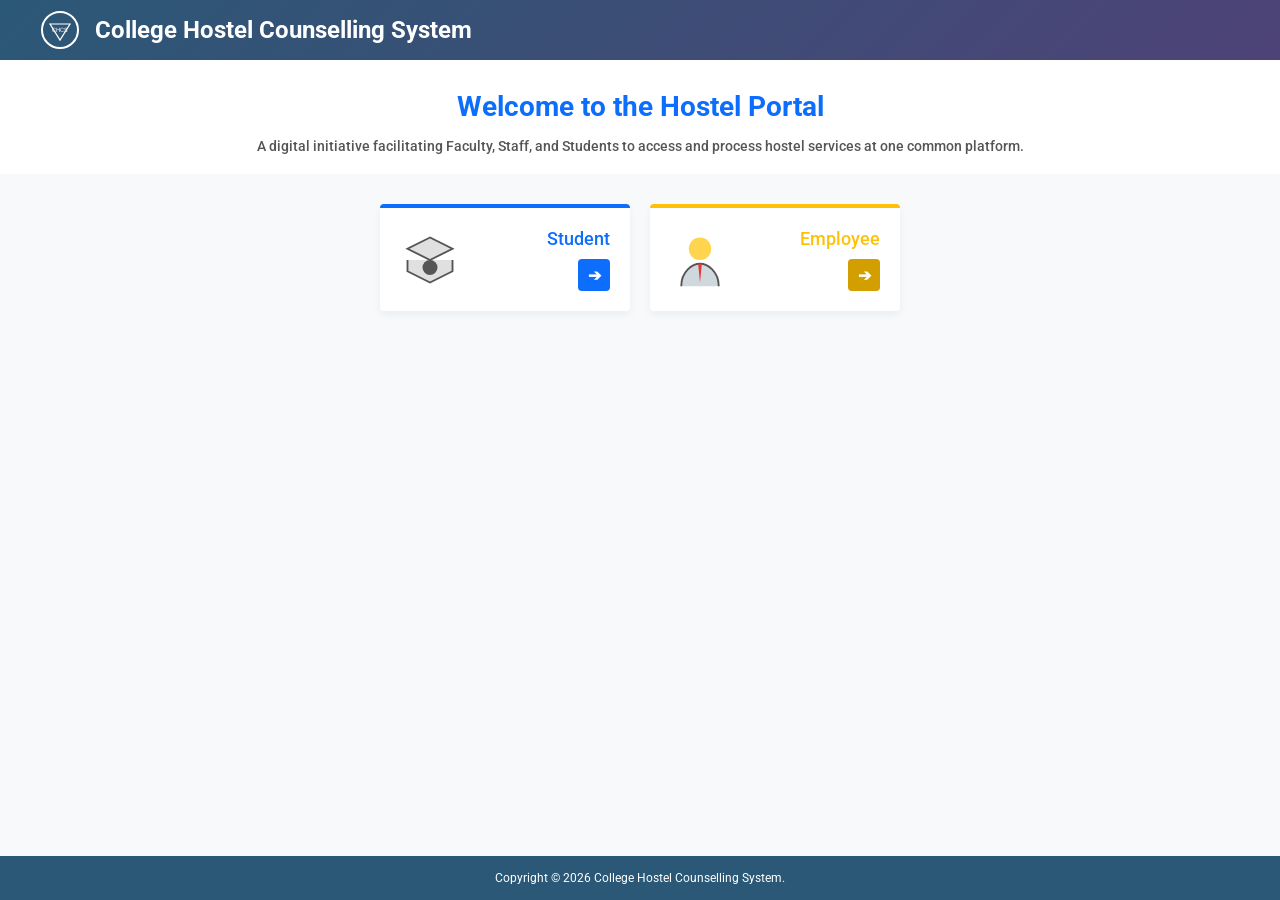
<file: index.html>
<!DOCTYPE html>
<html lang="en">
<head>
    <meta charset="UTF-8">
    <meta name="viewport" content="width=device-width, initial-scale=1.0">
    <title>College Hostel Counselling System</title>
    <link rel="stylesheet" href="style.css">
</head>
<body>
    <div class="top-bar">
        <svg viewBox="0 0 100 100" width="40" height="40" style="margin-right: 15px;">
            <circle cx="50" cy="50" r="45" fill="none" stroke="white" stroke-width="5"/>
            <path d="M 25 35 L 75 35 L 50 75 Z" fill="none" stroke="white" stroke-width="3"/>
            <text x="50" y="55" fill="white" font-size="16" font-family="Arial" text-anchor="middle">CHCS</text>
        </svg>
        <h1>College Hostel Counselling System</h1>
    </div>

    <div class="hero-section">
        <h2>Welcome to the Hostel Portal</h2>
        <p>A digital initiative facilitating Faculty, Staff, and Students to access and process hostel services at one common platform.</p>
    </div>

    <div class="cards-container">
        <a href="student_login.html" class="portal-card student">
            <div class="card-icon">
                <svg viewBox="0 0 64 64"><path d="M32 8L8 20L32 32L56 20L32 8Z M8 32v12l24 12 24-12V32" fill="#e0e0e0" stroke="#555" stroke-width="2"/><circle cx="32" cy="40" r="8" fill="#555"/></svg>
            </div>
            <div class="card-content">
                <div class="card-title">Student</div>
                <div class="login-btn">➔</div>
            </div>
        </a>

        <a href="employee_login.html" class="portal-card employee">
            <div class="card-icon">
                <svg viewBox="0 0 64 64"><circle cx="32" cy="20" r="12" fill="#ffd54f"/><path d="M12 60c0-16 12-24 20-24s20 8 20 24" fill="#cfd8dc" stroke="#555" stroke-width="2"/><path d="M30 36 l 2 20 l 2 -20 Z" fill="#e53935"/></svg>
            </div>
            <div class="card-content">
                <div class="card-title">Employee</div>
                <div class="login-btn">➔</div>
            </div>
        </a>
    </div>

    <div class="footer">
        Copyright © 2026 College Hostel Counselling System.
    </div>
</body>
</html>
</file>
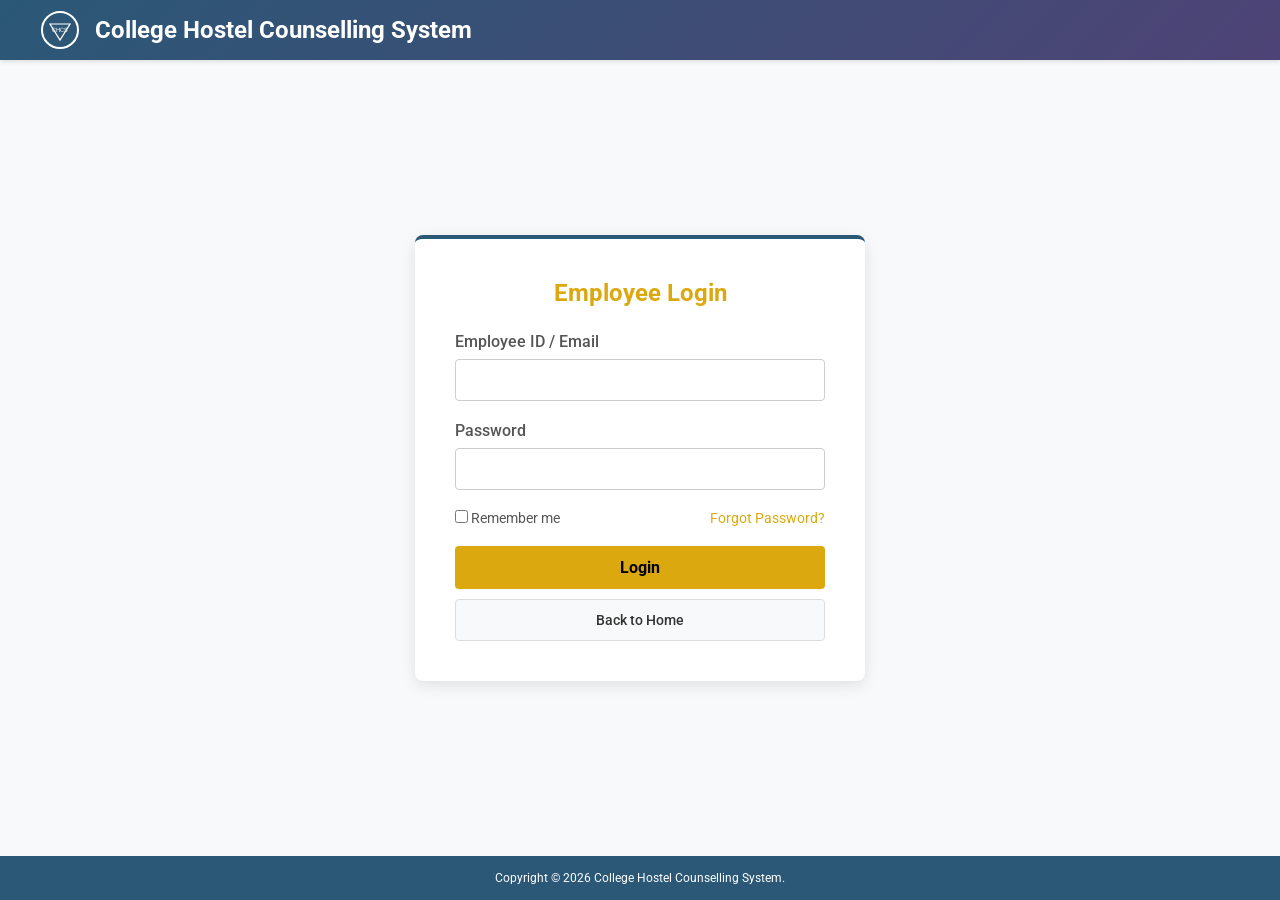
<file: emp_complaints.html>
<!DOCTYPE html>
<html lang="en">
<head>
    <meta charset="UTF-8">
    <meta name="viewport" content="width=device-width, initial-scale=1.0">
    <title>Complaints Inbox - Employee Dashboard</title>
    <link rel="stylesheet" href="style.css">
    <style>
        .nav-menu li a.active {
            background-color: #dba90f;
            color: black;
        }
        .nav-menu li a:hover {
            background-color: #fcebbb;
            color: black;
        }
        .content-header h2 {
            color: #dba90f;
        }
        .btn-resolve {
            background-color: #198754;
            color: white;
            border: none;
            padding: 5px 10px;
            border-radius: 4px;
            cursor: pointer;
            font-size: 12px;
        }
        .btn-resolve:hover {
            background-color: #157347;
        }
        .btn-resolve:disabled {
            background-color: #ccc;
            cursor: not-allowed;
        }
    </style>
</head>
<body>
    <div class="top-bar">
        <svg viewBox="0 0 100 100" width="40" height="40" style="margin-right: 15px;">
            <circle cx="50" cy="50" r="45" fill="none" stroke="white" stroke-width="5"/>
            <path d="M 25 35 L 75 35 L 50 75 Z" fill="none" stroke="white" stroke-width="3"/>
            <text x="50" y="55" fill="white" font-size="16" font-family="Arial" text-anchor="middle">CHCS</text>
        </svg>
        <h1>College Hostel Counselling System <span>- Employee Portal</span></h1>
    </div>

    <div class="dashboard-wrapper">
        <div class="sidebar">
            <div class="user-profile-sm">
                <svg viewBox="0 0 100 100" width="80" height="80" style="border-radius: 50%; background: #ddd; margin-bottom: 10px;">
                    <circle cx="50" cy="50" r="45" fill="#fcfcfc" stroke="#dba90f" stroke-width="4"/>
                    <circle cx="50" cy="35" r="18" fill="#555" />
                    <path d="M 20 85 Q 50 55 80 85" fill="none" stroke="#555" stroke-width="12" stroke-linecap="round" />
                    <rect x="45" y="80" width="10" height="20" fill="#dba90f"/>
                </svg>
                <div style="font-weight: bold; color: #333;" id="employeeName">Admin</div>
                <div style="font-size: 12px; color: #555;">Hostel Manager</div>
            </div>
            <ul class="nav-menu">
                <li><a href="employee_dashboard.html">Dashboard Overview</a></li>
                <li><a href="emp_students.html">Manage Students</a></li>
                <li><a href="emp_complaints.html" class="active">Complaints Inbox <span style="background: red; color: white; padding: 2px 6px; border-radius: 10px; font-size: 11px;">3</span></a></li>
                <li><a href="emp_leave.html">Leave Approvals <span style="background: red; color: white; padding: 2px 6px; border-radius: 10px; font-size: 11px;">5</span></a></li>
                <li><a href="emp_fees.html">Fee Records</a></li>
                <li><a href="#">Analytics & Reports</a></li>
                <li><a href="#" onclick="handleLogout()" style="color: #dc3545;">Logout</a></li>
            </ul>
        </div>
        
        <div class="dashboard-content">
            <div class="content-header">
                <h2>Complaints Inbox</h2>
            </div>
            
            <div style="background: white; padding: 20px; border-radius: 6px; box-shadow: 0 2px 4px rgba(0,0,0,0.05);">
                <div class="table-responsive">
                    <table class="custom-table" id="complaintsTable">
                        <thead>
                            <tr>
                                <th>Date</th>
                                <th>Room/Location</th>
                                <th>Type</th>
                                <th>Description</th>
                                <th>Priority</th>
                                <th>Status</th>
                                <th>Action</th>
                            </tr>
                        </thead>
                        <tbody>
                            <tr>
                                <td>10 Apr 2026</td>
                                <td>A-204</td>
                                <td>Plumbing</td>
                                <td>Leaking tap in bathroom</td>
                                <td><span style="color: #dc3545; font-weight: bold;">High</span></td>
                                <td class="status-cell"><span class="status-badge status-pending">Pending</span></td>
                                <td><button class="btn-resolve" onclick="resolveComplaint(this)">Mark Resolved</button></td>
                            </tr>
                            <tr>
                                <td>09 Apr 2026</td>
                                <td>C-305</td>
                                <td>Electrical</td>
                                <td>Fan regulator not working</td>
                                <td><span style="color: #fd7e14; font-weight: bold;">Medium</span></td>
                                <td class="status-cell"><span class="status-badge status-pending">Pending</span></td>
                                <td><button class="btn-resolve" onclick="resolveComplaint(this)">Mark Resolved</button></td>
                            </tr>
                            <tr>
                                <td>08 Apr 2026</td>
                                <td>B-112</td>
                                <td>Internet</td>
                                <td>Wi-Fi disconnects frequently</td>
                                <td><span style="color: #fd7e14; font-weight: bold;">Medium</span></td>
                                <td class="status-cell"><span class="status-badge status-pending">Pending</span></td>
                                <td><button class="btn-resolve" onclick="resolveComplaint(this)">Mark Resolved</button></td>
                            </tr>
                            <tr>
                                <td>01 Apr 2026</td>
                                <td>A-101</td>
                                <td>Maintenance</td>
                                <td>Broken door latch</td>
                                <td><span style="color: #2b5876; font-weight: bold;">Low</span></td>
                                <td class="status-cell"><span class="status-badge status-approved">Resolved</span></td>
                                <td><button class="btn-resolve" disabled>Resolved</button></td>
                            </tr>
                        </tbody>
                    </table>
                </div>
            </div>
        </div>
    </div>

    <div class="footer">
        Copyright © 2026 College Hostel Counselling System.
    </div>

    <script>
        if (!localStorage.getItem('employeeLoggedIn') && !sessionStorage.getItem('employeeLoggedIn')) {
            window.location.href = 'employee_login.html';
        }
        document.getElementById('employeeName').textContent = localStorage.getItem('employeeName') || sessionStorage.getItem('employeeName') || 'Admin User';

        function resolveComplaint(btn) {
            if (confirm('Mark this complaint as resolved?')) {
                const tr = btn.closest('tr');
                const statusCell = tr.querySelector('.status-cell');
                statusCell.innerHTML = '<span class="status-badge status-approved">Resolved</span>';
                btn.textContent = 'Resolved';
                btn.disabled = true;
            }
        }

        function handleLogout() {
            if (confirm('securely end this session?')) {
                localStorage.clear();
                sessionStorage.clear();
                window.location.href = 'index.html';
            }
        }
    </script>
</body>
</html>
</file>
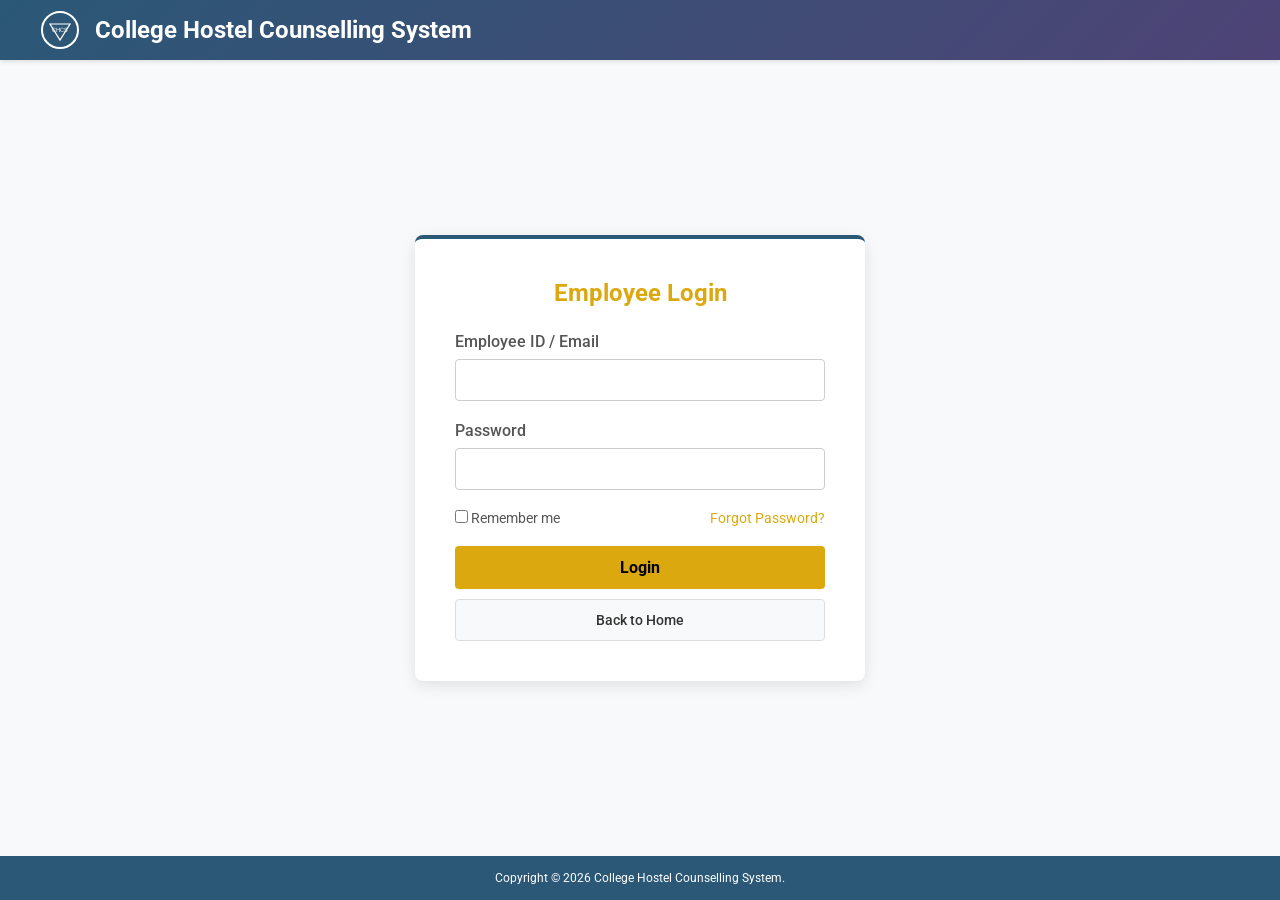
<file: emp_fees.html>
<!DOCTYPE html>
<html lang="en">
<head>
    <meta charset="UTF-8">
    <meta name="viewport" content="width=device-width, initial-scale=1.0">
    <title>Fee Records - Employee Dashboard</title>
    <link rel="stylesheet" href="style.css">
    <style>
        .nav-menu li a.active {
            background-color: #dba90f;
            color: black;
        }
        .nav-menu li a:hover {
            background-color: #fcebbb;
            color: black;
        }
        .content-header h2 {
            color: #dba90f;
        }
        .btn-verify {
            background-color: #0d6efd;
            color: white;
            border: none;
            padding: 5px 10px;
            border-radius: 4px;
            cursor: pointer;
            font-size: 12px;
        }
        .btn-verify:hover {
            background-color: #0b5ed7;
        }
        .search-bar {
            width: 100%;
            padding: 10px;
            margin-bottom: 20px;
            border: 1px solid #ccc;
            border-radius: 4px;
            font-size: 14px;
        }
    </style>
</head>
<body>
    <div class="top-bar">
        <svg viewBox="0 0 100 100" width="40" height="40" style="margin-right: 15px;">
            <circle cx="50" cy="50" r="45" fill="none" stroke="white" stroke-width="5"/>
            <path d="M 25 35 L 75 35 L 50 75 Z" fill="none" stroke="white" stroke-width="3"/>
            <text x="50" y="55" fill="white" font-size="16" font-family="Arial" text-anchor="middle">CHCS</text>
        </svg>
        <h1>College Hostel Counselling System <span>- Employee Portal</span></h1>
    </div>

    <div class="dashboard-wrapper">
        <div class="sidebar">
            <div class="user-profile-sm">
                <svg viewBox="0 0 100 100" width="80" height="80" style="border-radius: 50%; background: #ddd; margin-bottom: 10px;">
                    <circle cx="50" cy="50" r="45" fill="#fcfcfc" stroke="#dba90f" stroke-width="4"/>
                    <circle cx="50" cy="35" r="18" fill="#555" />
                    <path d="M 20 85 Q 50 55 80 85" fill="none" stroke="#555" stroke-width="12" stroke-linecap="round" />
                    <rect x="45" y="80" width="10" height="20" fill="#dba90f"/>
                </svg>
                <div style="font-weight: bold; color: #333;" id="employeeName">Admin</div>
                <div style="font-size: 12px; color: #555;">Hostel Manager</div>
            </div>
            <ul class="nav-menu">
                <li><a href="employee_dashboard.html">Dashboard Overview</a></li>
                <li><a href="emp_students.html">Manage Students</a></li>
                <li><a href="emp_complaints.html">Complaints Inbox <span style="background: red; color: white; padding: 2px 6px; border-radius: 10px; font-size: 11px;">12</span></a></li>
                <li><a href="emp_leave.html">Leave Approvals</a></li>
                <li><a href="emp_fees.html" class="active">Fee Records</a></li>
                <li><a href="#">Analytics & Reports</a></li>
                <li><a href="#" onclick="handleLogout()" style="color: #dc3545;">Logout</a></li>
            </ul>
        </div>
        
        <div class="dashboard-content">
            <div class="content-header">
                <h2>Fee Records Verification</h2>
            </div>
            
            <div style="background: white; padding: 20px; border-radius: 6px; box-shadow: 0 2px 4px rgba(0,0,0,0.05);">
                <input type="text" class="search-bar" placeholder="Search by Reg No or Payment Ref..." id="searchFeeInput" onkeyup="filterFeeTable()">
                
                <div class="table-responsive">
                    <table class="custom-table" id="feesTable">
                        <thead>
                            <tr>
                                <th>Reg No</th>
                                <th>Name</th>
                                <th>Total Amount</th>
                                <th>Payment Ref</th>
                                <th>Status</th>
                                <th>Action</th>
                            </tr>
                        </thead>
                        <tbody>
                            <tr>
                                <td>2023CSE001</td>
                                <td>Rahul Kumar</td>
                                <td>₹37,000</td>
                                <td>RCP20240805</td>
                                <td class="status-cell"><span style="background: #198754; color: white; padding: 4px 8px; border-radius: 4px; font-size: 12px;">Verified</span></td>
                                <td class="action-cell">-</td>
                            </tr>
                            <tr>
                                <td>2023ECE092</td>
                                <td>Siddharth Rao</td>
                                <td>₹37,000</td>
                                <td>OFFLINE_CHQ_091</td>
                                <td class="status-cell"><span style="background: #ffc107; color: black; padding: 4px 8px; border-radius: 4px; font-size: 12px;">Pending</span></td>
                                <td class="action-cell">
                                    <button class="btn-verify" onclick="verifyFee(this)">Verify Payment</button>
                                </td>
                            </tr>
                            <tr>
                                <td>2023MECH045</td>
                                <td>Vikram Singh</td>
                                <td>₹15,000</td>
                                <td>OFFLINE_DD_442</td>
                                <td class="status-cell"><span style="background: #ffc107; color: black; padding: 4px 8px; border-radius: 4px; font-size: 12px;">Pending</span></td>
                                <td class="action-cell">
                                    <button class="btn-verify" onclick="verifyFee(this)">Verify Payment</button>
                                </td>
                            </tr>
                        </tbody>
                    </table>
                </div>
            </div>
        </div>
    </div>

    <div class="footer">
        Copyright © 2026 College Hostel Counselling System.
    </div>

    <script>
        if (!localStorage.getItem('employeeLoggedIn') && !sessionStorage.getItem('employeeLoggedIn')) {
            window.location.href = 'employee_login.html';
        }
        document.getElementById('employeeName').textContent = localStorage.getItem('employeeName') || sessionStorage.getItem('employeeName') || 'Admin User';

        function verifyFee(btn) {
            if (confirm('Are you sure you want to verify this offline payment?')) {
                const tr = btn.closest('tr');
                const statusCell = tr.querySelector('.status-cell');
                const actionCell = tr.querySelector('.action-cell');
                
                statusCell.innerHTML = '<span style="background: #198754; color: white; padding: 4px 8px; border-radius: 4px; font-size: 12px;">Verified</span>';
                actionCell.innerHTML = '-';
            }
        }

        function filterFeeTable() {
            let input = document.getElementById("searchFeeInput");
            let filter = input.value.toUpperCase();
            let table = document.getElementById("feesTable");
            let tr = table.getElementsByTagName("tr");
            
            for (let i = 1; i < tr.length; i++) {
                tr[i].style.display = "none";
                let td = tr[i].getElementsByTagName("td");
                for (let j = 0; j < td.length - 1; j++) {
                    if (td[j]) {
                        let txtValue = td[j].textContent || td[j].innerText;
                        if (txtValue.toUpperCase().indexOf(filter) > -1) {
                            tr[i].style.display = "";
                            break;
                        }
                    }
                }
            }
        }

        function handleLogout() {
            if (confirm('securely end this session?')) {
                localStorage.clear();
                sessionStorage.clear();
                window.location.href = 'index.html';
            }
        }
    </script>
</body>
</html>
</file>
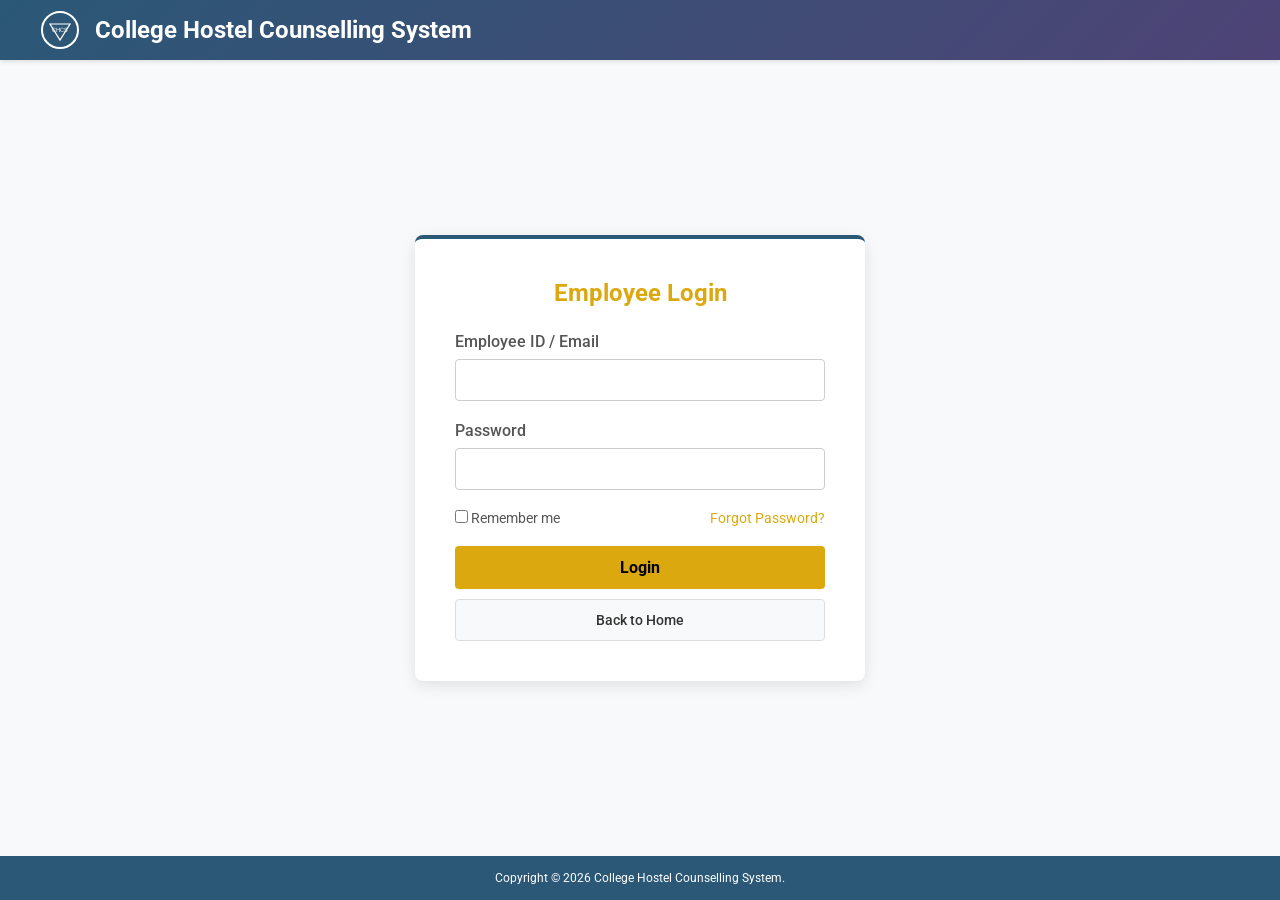
<file: emp_leave.html>
<!DOCTYPE html>
<html lang="en">
<head>
    <meta charset="UTF-8">
    <meta name="viewport" content="width=device-width, initial-scale=1.0">
    <title>Leave Approvals - Employee Dashboard</title>
    <link rel="stylesheet" href="style.css">
    <style>
        .nav-menu li a.active {
            background-color: #dba90f;
            color: black;
        }
        .nav-menu li a:hover {
            background-color: #fcebbb;
            color: black;
        }
        .content-header h2 {
            color: #dba90f;
        }
        .btn-approve {
            background-color: #198754;
            color: white;
            border: none;
            padding: 5px 10px;
            border-radius: 4px;
            cursor: pointer;
            font-size: 12px;
            margin-right: 5px;
        }
        .btn-deny {
            background-color: #dc3545;
            color: white;
            border: none;
            padding: 5px 10px;
            border-radius: 4px;
            cursor: pointer;
            font-size: 12px;
        }
        .action-group {
            display: flex;
        }
    </style>
</head>
<body>
    <div class="top-bar">
        <svg viewBox="0 0 100 100" width="40" height="40" style="margin-right: 15px;">
            <circle cx="50" cy="50" r="45" fill="none" stroke="white" stroke-width="5"/>
            <path d="M 25 35 L 75 35 L 50 75 Z" fill="none" stroke="white" stroke-width="3"/>
            <text x="50" y="55" fill="white" font-size="16" font-family="Arial" text-anchor="middle">CHCS</text>
        </svg>
        <h1>College Hostel Counselling System <span>- Employee Portal</span></h1>
    </div>

    <div class="dashboard-wrapper">
        <div class="sidebar">
            <div class="user-profile-sm">
                <svg viewBox="0 0 100 100" width="80" height="80" style="border-radius: 50%; background: #ddd; margin-bottom: 10px;">
                    <circle cx="50" cy="50" r="45" fill="#fcfcfc" stroke="#dba90f" stroke-width="4"/>
                    <circle cx="50" cy="35" r="18" fill="#555" />
                    <path d="M 20 85 Q 50 55 80 85" fill="none" stroke="#555" stroke-width="12" stroke-linecap="round" />
                    <rect x="45" y="80" width="10" height="20" fill="#dba90f"/>
                </svg>
                <div style="font-weight: bold; color: #333;" id="employeeName">Admin</div>
                <div style="font-size: 12px; color: #555;">Hostel Manager</div>
            </div>
            <ul class="nav-menu">
                <li><a href="employee_dashboard.html">Dashboard Overview</a></li>
                <li><a href="emp_students.html">Manage Students</a></li>
                <li><a href="emp_complaints.html">Complaints Inbox <span style="background: red; color: white; padding: 2px 6px; border-radius: 10px; font-size: 11px;">12</span></a></li>
                <li><a href="emp_leave.html" class="active">Leave Approvals <span id="leaveBadge" style="background: red; color: white; padding: 2px 6px; border-radius: 10px; font-size: 11px;">2</span></a></li>
                <li><a href="emp_fees.html">Fee Records</a></li>
                <li><a href="#">Analytics & Reports</a></li>
                <li><a href="#" onclick="handleLogout()" style="color: #dc3545;">Logout</a></li>
            </ul>
        </div>
        
        <div class="dashboard-content">
            <div class="content-header">
                <h2>Leave Approvals</h2>
            </div>
            
            <div style="background: white; padding: 20px; border-radius: 6px; box-shadow: 0 2px 4px rgba(0,0,0,0.05);">
                <div class="table-responsive">
                    <table class="custom-table" id="leaveTable">
                        <thead>
                            <tr>
                                <th>Student Reg</th>
                                <th>Name</th>
                                <th>Dates</th>
                                <th>Reason</th>
                                <th>Status</th>
                                <th>Action</th>
                            </tr>
                        </thead>
                        <tbody>
                            <tr>
                                <td>2023CSE015</td>
                                <td>Amit Patel</td>
                                <td>15 Apr - 18 Apr</td>
                                <td>Going Home</td>
                                <td class="status-cell"><span class="status-badge status-pending">Pending</span></td>
                                <td class="action-cell">
                                    <div class="action-group">
                                        <button class="btn-approve" onclick="actionLeave(this, 'Approved')">Approve</button>
                                        <button class="btn-deny" onclick="actionLeave(this, 'Denied')">Deny</button>
                                    </div>
                                </td>
                            </tr>
                            <tr>
                                <td>2023MECH045</td>
                                <td>Vikram Singh</td>
                                <td>12 Apr - 14 Apr</td>
                                <td>Medical Emergency</td>
                                <td class="status-cell"><span class="status-badge status-pending">Pending</span></td>
                                <td class="action-cell">
                                    <div class="action-group">
                                        <button class="btn-approve" onclick="actionLeave(this, 'Approved')">Approve</button>
                                        <button class="btn-deny" onclick="actionLeave(this, 'Denied')">Deny</button>
                                    </div>
                                </td>
                            </tr>
                            <tr>
                                <td>2023CSE001</td>
                                <td>Rahul Kumar</td>
                                <td>10 Dec - 15 Dec</td>
                                <td>Family Function</td>
                                <td class="status-cell"><span class="status-badge status-approved">Approved</span></td>
                                <td class="action-cell">-</td>
                            </tr>
                        </tbody>
                    </table>
                </div>
            </div>
        </div>
    </div>

    <div class="footer">
        Copyright © 2026 College Hostel Counselling System.
    </div>

    <script>
        if (!localStorage.getItem('employeeLoggedIn') && !sessionStorage.getItem('employeeLoggedIn')) {
            window.location.href = 'employee_login.html';
        }
        document.getElementById('employeeName').textContent = localStorage.getItem('employeeName') || sessionStorage.getItem('employeeName') || 'Admin User';

        let badgeCount = 2;

        function actionLeave(btn, action) {
            const tr = btn.closest('tr');
            const statusCell = tr.querySelector('.status-cell');
            const actionCell = tr.querySelector('.action-cell');
            
            if (action === 'Approved') {
                statusCell.innerHTML = '<span class="status-badge status-approved">Approved</span>';
            } else {
                statusCell.innerHTML = '<span class="status-badge" style="background: #dc3545; color: white;">Denied</span>';
            }
            
            actionCell.innerHTML = `<strong>${action}</strong>`;
            
            badgeCount--;
            if (badgeCount <= 0) {
                document.getElementById('leaveBadge').style.display = 'none';
            } else {
                document.getElementById('leaveBadge').textContent = badgeCount;
            }
        }

        function handleLogout() {
            if (confirm('securely end this session?')) {
                localStorage.clear();
                sessionStorage.clear();
                window.location.href = 'index.html';
            }
        }
    </script>
</body>
</html>
</file>
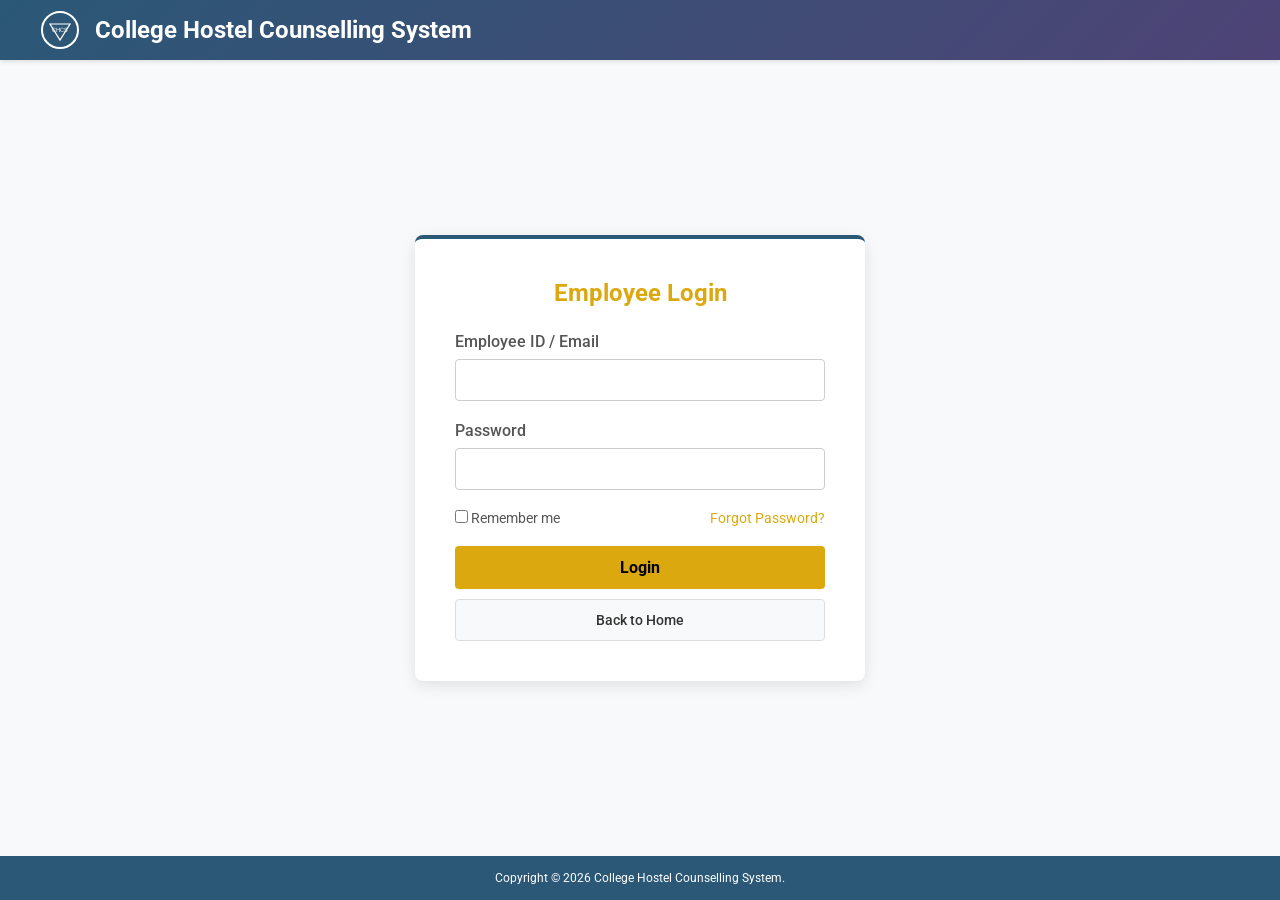
<file: emp_students.html>
<!DOCTYPE html>
<html lang="en">
<head>
    <meta charset="UTF-8">
    <meta name="viewport" content="width=device-width, initial-scale=1.0">
    <title>Manage Students - Employee Dashboard</title>
    <link rel="stylesheet" href="style.css">
    <style>
        .nav-menu li a.active {
            background-color: #dba90f;
            color: black;
        }
        .nav-menu li a:hover {
            background-color: #fcebbb;
            color: black;
        }
        .content-header h2 {
            color: #dba90f;
        }
        .search-bar {
            width: 100%;
            padding: 10px;
            margin-bottom: 20px;
            border: 1px solid #ccc;
            border-radius: 4px;
            font-size: 14px;
        }
        .btn-action {
            background-color: #2b5876;
            color: white;
            border: none;
            padding: 5px 10px;
            border-radius: 4px;
            cursor: pointer;
            font-size: 12px;
            text-decoration: none;
        }
        .btn-action:hover {
            background-color: #1a365d;
        }
    </style>
</head>
<body>
    <div class="top-bar">
        <svg viewBox="0 0 100 100" width="40" height="40" style="margin-right: 15px;">
            <circle cx="50" cy="50" r="45" fill="none" stroke="white" stroke-width="5"/>
            <path d="M 25 35 L 75 35 L 50 75 Z" fill="none" stroke="white" stroke-width="3"/>
            <text x="50" y="55" fill="white" font-size="16" font-family="Arial" text-anchor="middle">CHCS</text>
        </svg>
        <h1>College Hostel Counselling System <span>- Employee Portal</span></h1>
    </div>

    <div class="dashboard-wrapper">
        <div class="sidebar">
            <div class="user-profile-sm">
                <svg viewBox="0 0 100 100" width="80" height="80" style="border-radius: 50%; background: #ddd; margin-bottom: 10px;">
                    <circle cx="50" cy="50" r="45" fill="#fcfcfc" stroke="#dba90f" stroke-width="4"/>
                    <circle cx="50" cy="35" r="18" fill="#555" />
                    <path d="M 20 85 Q 50 55 80 85" fill="none" stroke="#555" stroke-width="12" stroke-linecap="round" />
                    <rect x="45" y="80" width="10" height="20" fill="#dba90f"/>
                </svg>
                <div style="font-weight: bold; color: #333;" id="employeeName">Admin</div>
                <div style="font-size: 12px; color: #555;">Hostel Manager</div>
            </div>
            <ul class="nav-menu">
                <li><a href="employee_dashboard.html">Dashboard Overview</a></li>
                <li><a href="emp_students.html" class="active">Manage Students</a></li>
                <li><a href="emp_complaints.html">Complaints Inbox <span style="background: red; color: white; padding: 2px 6px; border-radius: 10px; font-size: 11px;">12</span></a></li>
                <li><a href="emp_leave.html">Leave Approvals <span style="background: red; color: white; padding: 2px 6px; border-radius: 10px; font-size: 11px;">5</span></a></li>
                <li><a href="emp_fees.html">Fee Records</a></li>
                <li><a href="#">Analytics & Reports</a></li>
                <li><a href="#" onclick="handleLogout()" style="color: #dc3545;">Logout</a></li>
            </ul>
        </div>
        
        <div class="dashboard-content">
            <div class="content-header">
                <h2>Manage Students</h2>
            </div>
            
            <div style="background: white; padding: 20px; border-radius: 6px; box-shadow: 0 2px 4px rgba(0,0,0,0.05);">
                <input type="text" class="search-bar" placeholder="Search students by Name, Reg No, or Room..." id="searchInput" onkeyup="filterTable()">
                
                <div class="table-responsive">
                    <table class="custom-table" id="studentTable">
                        <thead>
                            <tr>
                                <th>Reg No</th>
                                <th>Name</th>
                                <th>Course</th>
                                <th>Room No</th>
                                <th>Contact</th>
                                <th>Action</th>
                            </tr>
                        </thead>
                        <tbody>
                            <tr>
                                <td>2023CSE001</td>
                                <td>Rahul Kumar Sharma</td>
                                <td>B.Tech CSE</td>
                                <td>A-204</td>
                                <td>+91 9876543210</td>
                                <td><a href="#" class="btn-action" onclick="alert('Opening profile for Rahul Kumar Sharma')">View / Edit</a></td>
                            </tr>
                            <tr>
                                <td>2023CSE015</td>
                                <td>Amit Patel</td>
                                <td>B.Tech CSE</td>
                                <td>A-204</td>
                                <td>+91 9876543212</td>
                                <td><a href="#" class="btn-action" onclick="alert('Opening profile for Amit Patel')">View / Edit</a></td>
                            </tr>
                            <tr>
                                <td>2023MECH045</td>
                                <td>Vikram Singh</td>
                                <td>B.Tech Mech</td>
                                <td>B-112</td>
                                <td>+91 9876543214</td>
                                <td><a href="#" class="btn-action" onclick="alert('Opening profile for Vikram Singh')">View / Edit</a></td>
                            </tr>
                            <tr>
                                <td>2023ECE092</td>
                                <td>Siddharth Rao</td>
                                <td>B.Tech ECE</td>
                                <td>C-305</td>
                                <td>+91 9876543218</td>
                                <td><a href="#" class="btn-action" onclick="alert('Opening profile for Siddharth Rao')">View / Edit</a></td>
                            </tr>
                        </tbody>
                    </table>
                </div>
            </div>
        </div>
    </div>

    <div class="footer">
        Copyright © 2026 College Hostel Counselling System.
    </div>

    <script>
        if (!localStorage.getItem('employeeLoggedIn') && !sessionStorage.getItem('employeeLoggedIn')) {
            window.location.href = 'employee_login.html';
        }
        document.getElementById('employeeName').textContent = localStorage.getItem('employeeName') || sessionStorage.getItem('employeeName') || 'Admin User';

        function filterTable() {
            let input = document.getElementById("searchInput");
            let filter = input.value.toUpperCase();
            let table = document.getElementById("studentTable");
            let tr = table.getElementsByTagName("tr");
            
            for (let i = 1; i < tr.length; i++) {
                tr[i].style.display = "none";
                let td = tr[i].getElementsByTagName("td");
                for (let j = 0; j < td.length - 1; j++) {
                    if (td[j]) {
                        let txtValue = td[j].textContent || td[j].innerText;
                        if (txtValue.toUpperCase().indexOf(filter) > -1) {
                            tr[i].style.display = "";
                            break;
                        }
                    }
                }
            }
        }

        function handleLogout() {
            if (confirm('securely end this session?')) {
                localStorage.clear();
                sessionStorage.clear();
                window.location.href = 'index.html';
            }
        }
    </script>
</body>
</html>
</file>
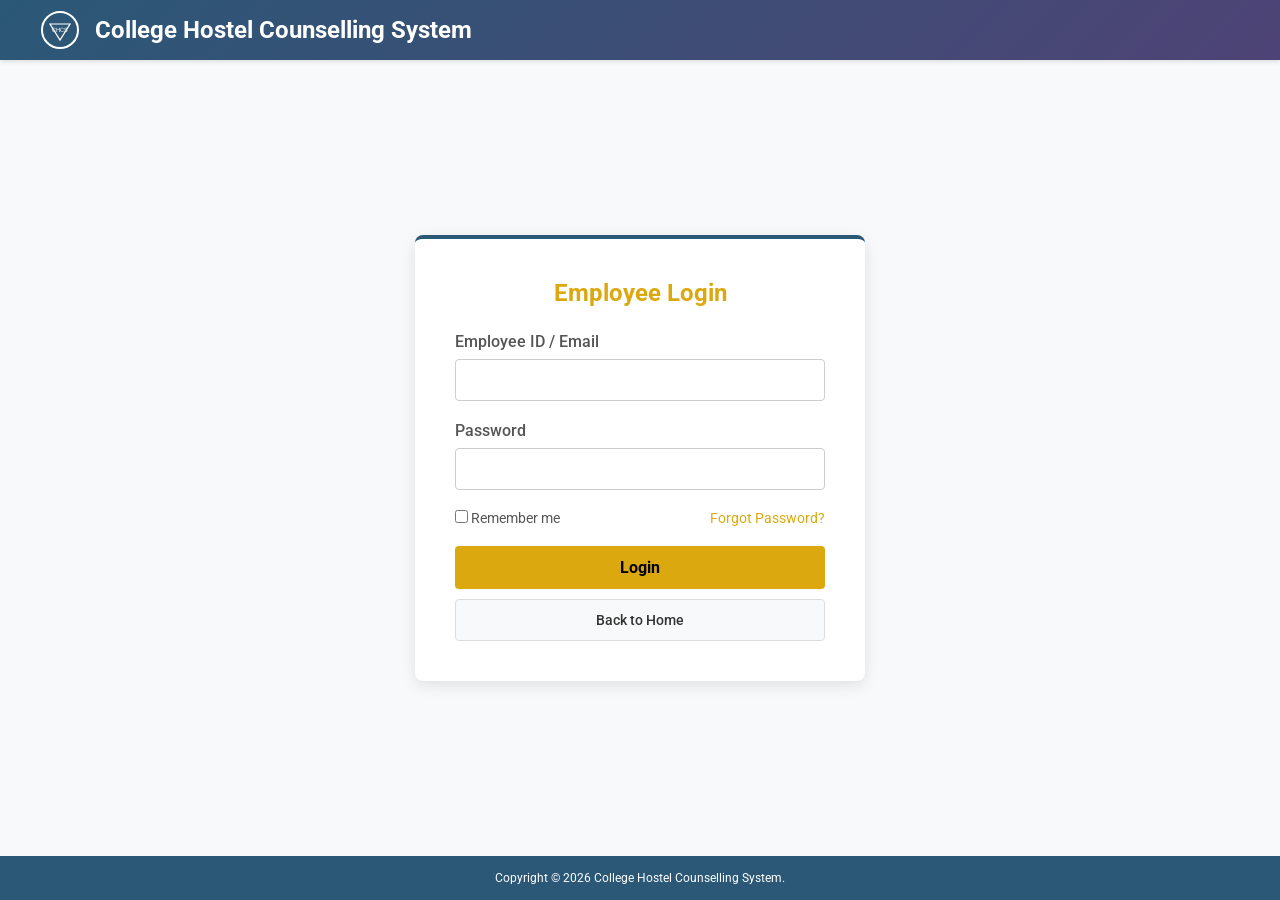
<file: employee_dashboard.html>
<!DOCTYPE html>
<html lang="en">
<head>
    <meta charset="UTF-8">
    <meta name="viewport" content="width=device-width, initial-scale=1.0">
    <title>Employee Dashboard - College Hostel</title>
    <link rel="stylesheet" href="style.css">
    <style>
        .nav-menu li a.active {
            background-color: #dba90f;
            color: black;
        }
        .nav-menu li a:hover {
            background-color: #fcebbb;
            color: black;
        }
        .content-header h2 {
            color: #dba90f;
        }
        .info-card {
            border-left: 4px solid #dba90f;
        }
        .action-card-icon {
            color: #dba90f;
        }
        .btn-warning {
            background-color: #dba90f;
            color: black;
            border: none;
            padding: 8px 15px;
            border-radius: 4px;
            cursor: pointer;
            font-weight: bold;
        }
        .btn-warning:hover {
            background-color: #c99806;
        }
    </style>
</head>
<body>
    <div class="top-bar">
        <svg viewBox="0 0 100 100" width="40" height="40" style="margin-right: 15px;">
            <circle cx="50" cy="50" r="45" fill="none" stroke="white" stroke-width="5"/>
            <path d="M 25 35 L 75 35 L 50 75 Z" fill="none" stroke="white" stroke-width="3"/>
            <text x="50" y="55" fill="white" font-size="16" font-family="Arial" text-anchor="middle">CHCS</text>
        </svg>
        <h1>College Hostel Counselling System <span>- Employee Portal</span></h1>
    </div>

    <div class="dashboard-wrapper">
        <div class="sidebar">
            <div class="user-profile-sm">
                <svg viewBox="0 0 100 100" width="80" height="80" style="border-radius: 50%; background: #ddd; margin-bottom: 10px;">
                    <circle cx="50" cy="50" r="45" fill="#fcfcfc" stroke="#dba90f" stroke-width="4"/>
                    <circle cx="50" cy="35" r="18" fill="#555" />
                    <path d="M 20 85 Q 50 55 80 85" fill="none" stroke="#555" stroke-width="12" stroke-linecap="round" />
                    <rect x="45" y="80" width="10" height="20" fill="#dba90f"/>
                </svg>
                <div style="font-weight: bold; color: #333;" id="employeeName">Admin</div>
                <div style="font-size: 12px; color: #555;">Hostel Manager</div>
            </div>
            <ul class="nav-menu">
                <li><a href="employee_dashboard.html" class="active">Dashboard Overview</a></li>
                <li><a href="emp_students.html">Manage Students</a></li>
                <li><a href="emp_complaints.html">Complaints Inbox <span style="background: red; color: white; padding: 2px 6px; border-radius: 10px; font-size: 11px;">12</span></a></li>
                <li><a href="emp_leave.html">Leave Approvals <span style="background: red; color: white; padding: 2px 6px; border-radius: 10px; font-size: 11px;">5</span></a></li>
                <li><a href="emp_fees.html">Fee Records</a></li>
                <li><a href="#">Analytics & Reports</a></li>
                <li><a href="#" onclick="handleLogout()" style="color: #dc3545;">Logout</a></li>
            </ul>
        </div>
        
        <div class="dashboard-content">
            <div class="content-header" style="display: flex; justify-content: space-between; align-items: center;">
                <div>
                    <h2>Administration Dashboard</h2>
                    <span id="currentTime" style="color: #555; font-size: 14px;"></span>
                </div>
                <button class="btn-warning">Download Daily Report</button>
            </div>
            
            <div class="info-grid">
                <div class="info-card">
                    <h3>Total Capacity</h3>
                    <p>450 / 500</p>
                </div>
                <div class="info-card">
                    <h3>Pending Complaints</h3>
                    <p style="color: #dc3545;">12 Active</p>
                </div>
                <div class="info-card">
                    <h3>Leave Requests</h3>
                    <p style="color: #fd7e14;">5 Pending Approval</p>
                </div>
                <div class="info-card">
                    <h3>Fee Deficit</h3>
                    <p>₹1,25,000</p>
                </div>
            </div>

            <div class="content-header">
                <h2>Administrative Tasks</h2>
            </div>
            
            <div class="grid-cards">
                <a href="emp_students.html" class="action-card">
                    <div class="action-card-title">Manage Students</div>
                    <p style="font-size: 12px; color: #777; margin-top: 5px;">View profiles and assign rooms</p>
                </a>
                <a href="emp_complaints.html" class="action-card">
                    <div class="action-card-title">Complaints Inbox</div>
                    <p style="font-size: 12px; color: #777; margin-top: 5px;">Resolve plumbing/electrical issues</p>
                </a>
                <a href="emp_leave.html" class="action-card">
                    <div class="action-card-title">Leave Approvals</div>
                    <p style="font-size: 12px; color: #777; margin-top: 5px;">Grant/deny student absences</p>
                </a>
                <a href="emp_fees.html" class="action-card">
                    <div class="action-card-title">Fee Records</div>
                    <p style="font-size: 12px; color: #777; margin-top: 5px;">Verify offline payments</p>
                </a>
            </div>
            
            <div class="profile-section" style="margin-top: 30px; background: white; border: 1px solid #ddd; box-shadow: 0 2px 4px rgba(0,0,0,0.05);">
                <h3 style="margin-bottom: 15px; color: #333;">Recent Alerts</h3>
                <div class="table-responsive">
                    <table class="custom-table">
                        <thead>
                            <tr>
                                <th>Severity</th>
                                <th>Module</th>
                                <th>Message</th>
                                <th>Time</th>
                            </tr>
                        </thead>
                        <tbody>
                            <tr>
                                <td><span style="color: red; font-weight: bold;">High</span></td>
                                <td>Maintenance</td>
                                <td>Broken pipe in Block A, 2nd floor bathroom. Plumber called.</td>
                                <td>10 mins ago</td>
                            </tr>
                            <tr>
                                <td><span style="color: orange; font-weight: bold;">Medium</span></td>
                                <td>Leave</td>
                                <td>5 new emergency leave requests require approval.</td>
                                <td>1 hour ago</td>
                            </tr>
                        </tbody>
                    </table>
                </div>
            </div>
        </div>
    </div>

    <div class="footer">
        Copyright © 2026 College Hostel Counselling System.
    </div>

    <script>
        if (!localStorage.getItem('employeeLoggedIn') && !sessionStorage.getItem('employeeLoggedIn')) {
            window.location.href = 'employee_login.html';
        }

        const username = localStorage.getItem('employeeName') || sessionStorage.getItem('employeeName') || 'Admin User';
        document.getElementById('employeeName').textContent = username;

        function updateTime() {
            const now = new Date();
            const options = { 
                weekday: 'long', 
                year: 'numeric', 
                month: 'long', 
                day: 'numeric',
                hour: '2-digit',
                minute: '2-digit'
            };
            document.getElementById('currentTime').textContent = now.toLocaleDateString('en-US', options);
        }
        updateTime();
        setInterval(updateTime, 60000);

        function handleLogout() {
            if (confirm('Are you sure you want to securely end this session?')) {
                localStorage.removeItem('employeeLoggedIn');
                localStorage.removeItem('employeeName');
                sessionStorage.removeItem('employeeLoggedIn');
                sessionStorage.removeItem('employeeName');
                window.location.href = 'index.html';
            }
        }
    </script>
</body>
</html>
</file>
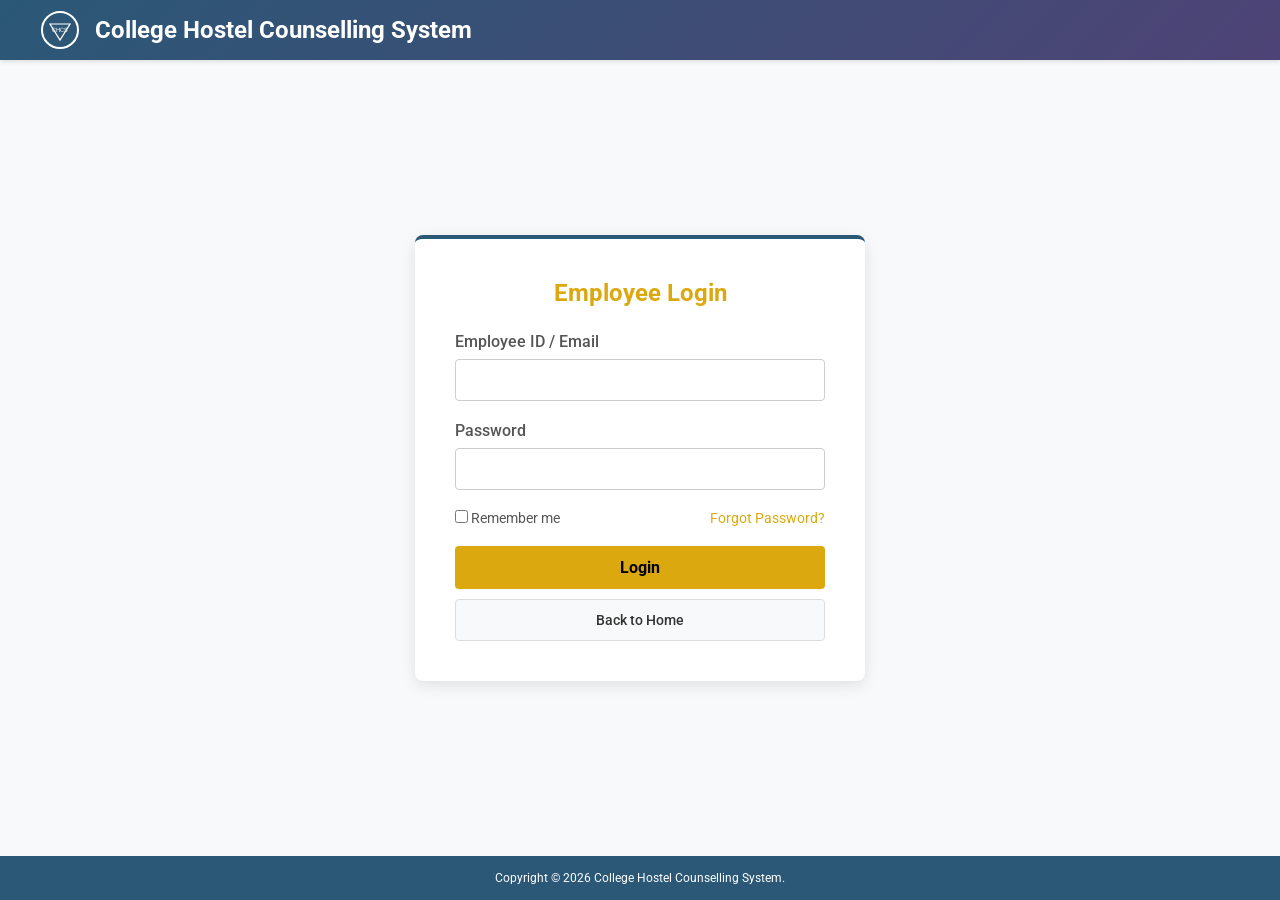
<file: employee_login.html>
<!DOCTYPE html>
<html lang="en">
<head>
    <meta charset="UTF-8">
    <meta name="viewport" content="width=device-width, initial-scale=1.0">
    <title>Employee Login - College Hostel</title>
    <link rel="stylesheet" href="style.css">
    <style>
        body { background-color: #f7f9fa; }
        .toast {
            position: fixed;
            top: 20px;
            right: 20px;
            background: white;
            padding: 15px 25px;
            box-shadow: 0 4px 12px rgba(0,0,0,0.15);
            border-left: 4px solid #28a745;
            border-radius: 4px;
            z-index: 1000;
        }
    </style>
</head>
<body>
    <div class="top-bar">
        <svg viewBox="0 0 100 100" width="40" height="40" style="margin-right: 15px;">
            <circle cx="50" cy="50" r="45" fill="none" stroke="white" stroke-width="5"/>
            <path d="M 25 35 L 75 35 L 50 75 Z" fill="none" stroke="white" stroke-width="3"/>
            <text x="50" y="55" fill="white" font-size="16" font-family="Arial" text-anchor="middle">CHCS</text>
        </svg>
        <h1>College Hostel Counselling System</h1>
    </div>

    <div class="container-center">
        <div class="auth-box">
            <h2 style="color: #dba90f;">Employee Login</h2>
            <form id="loginForm" onsubmit="handleLogin(event)">
                <div class="form-group">
                    <label for="username">Employee ID / Email</label>
                    <input type="text" id="username" name="username" class="form-control" required autocomplete="username">
                    <div id="usernameError" style="color: #dc3545; font-size: 12px; margin-top: 5px; display: none;"></div>
                </div>

                <div class="form-group">
                    <label for="password">Password</label>
                    <input type="password" id="password" name="password" class="form-control" required autocomplete="current-password">
                    <div id="passwordError" style="color: #dc3545; font-size: 12px; margin-top: 5px; display: none;"></div>
                </div>

                <div style="display: flex; justify-content: space-between; align-items: center; margin-bottom: 20px;">
                    <label style="font-size: 14px; color: #555;">
                        <input type="checkbox" id="rememberMe"> Remember me
                    </label>
                    <a href="#" onclick="showForgotPassword(); return false;" style="color: #dba90f; text-decoration: none; font-size: 14px;">Forgot Password?</a>
                </div>

                <button type="submit" class="btn-primary" id="loginBtn" style="background-color: #dba90f; color: black; font-weight: bold;">Login</button>
            </form>

            <a href="index.html" class="btn-back">Back to Home</a>
        </div>
    </div>

    <div class="footer">
        Copyright © 2026 College Hostel Counselling System.
    </div>

    <script>
        function handleLogin(event) {
            event.preventDefault();
            
            const username = document.getElementById('username').value.trim();
            const password = document.getElementById('password').value;
            const rememberMe = document.getElementById('rememberMe').checked;
            
            document.getElementById('usernameError').style.display = 'none';
            document.getElementById('passwordError').style.display = 'none';
            
            let hasError = false;
            
            if (username.length < 3) {
                document.getElementById('usernameError').textContent = 'Invalid Employee ID';
                document.getElementById('usernameError').style.display = 'block';
                hasError = true;
            }
            
            if (password.length < 5) {
                document.getElementById('passwordError').textContent = 'Invalid Password';
                document.getElementById('passwordError').style.display = 'block';
                hasError = true;
            }
            
            if (hasError) return;
            
            document.getElementById('loginBtn').textContent = 'Loading...';
            document.getElementById('loginBtn').disabled = true;
            
            setTimeout(() => {
                if (rememberMe) {
                    localStorage.setItem('employeeLoggedIn', 'true');
                    localStorage.setItem('employeeName', username);
                } else {
                    sessionStorage.setItem('employeeLoggedIn', 'true');
                    sessionStorage.setItem('employeeName', username);
                }
                
                showToast('Login successful!');
                
                setTimeout(() => {
                    window.location.href = 'employee_dashboard.html';
                }, 1000);
            }, 1000);
        }

        function showForgotPassword() {
            alert('Please contact the IT department to reset your employee password.');
        }

        function showToast(message) {
            const toast = document.createElement('div');
            toast.className = 'toast';
            toast.textContent = message;
            document.body.appendChild(toast);
            
            setTimeout(() => {
                toast.remove();
            }, 2000);
        }

        document.addEventListener('DOMContentLoaded', function() {
            if (localStorage.getItem('employeeLoggedIn') === 'true' || sessionStorage.getItem('employeeLoggedIn') === 'true') {
                window.location.href = 'employee_dashboard.html';
            }
        });
    </script>
</body>
</html>
</file>
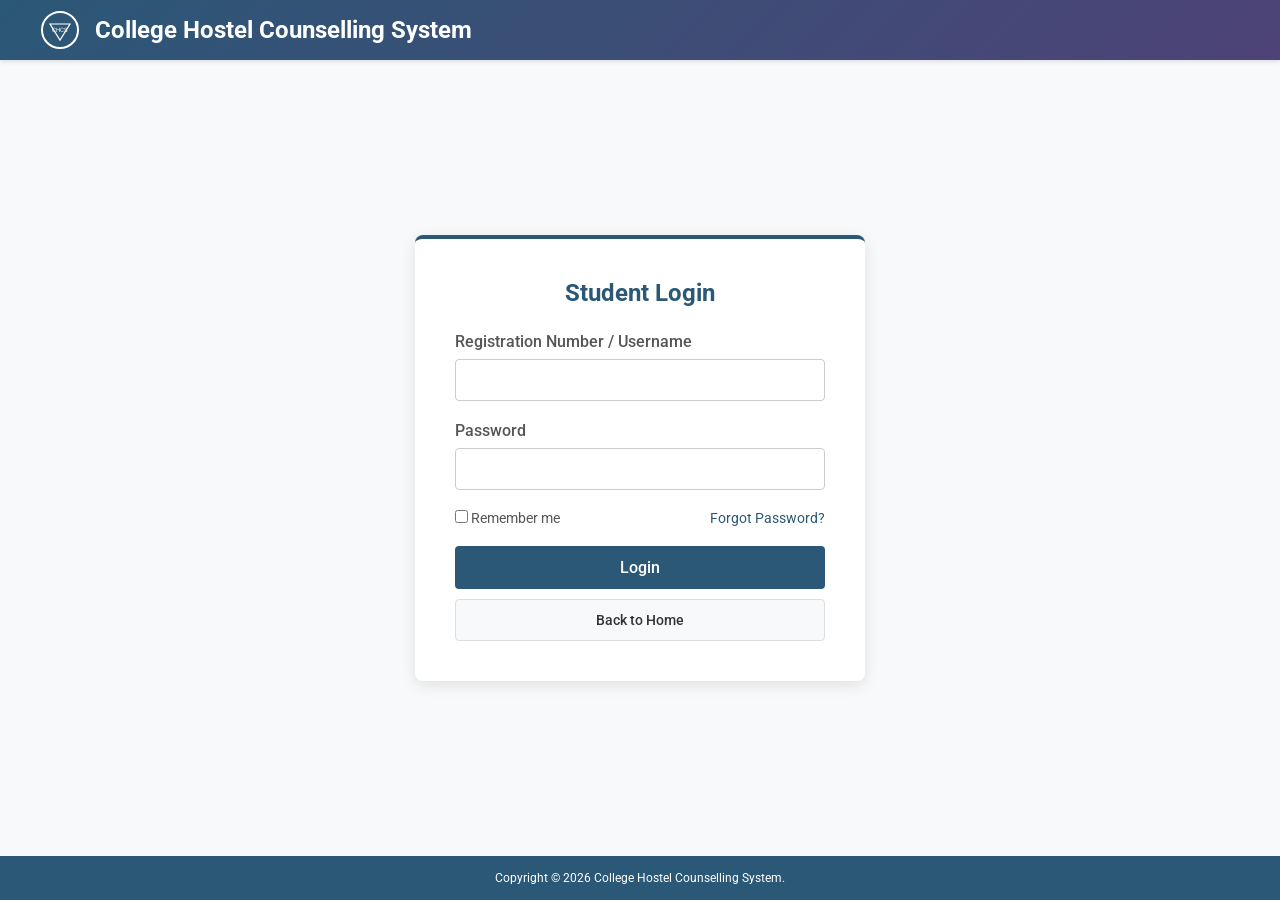
<file: stu_complaint.html>
<!DOCTYPE html>
<html lang="en">
<head>
    <meta charset="UTF-8">
    <meta name="viewport" content="width=device-width, initial-scale=1.0">
    <title>Register Complaint - College Hostel</title>
    <link rel="stylesheet" href="style.css">
</head>
<body>
    <div class="top-bar">
        <svg viewBox="0 0 100 100" width="40" height="40" style="margin-right: 15px;">
            <circle cx="50" cy="50" r="45" fill="none" stroke="white" stroke-width="5"/>
            <path d="M 25 35 L 75 35 L 50 75 Z" fill="none" stroke="white" stroke-width="3"/>
            <text x="50" y="55" fill="white" font-size="16" font-family="Arial" text-anchor="middle">CHCS</text>
        </svg>
        <h1>College Hostel Counselling System <span>- Student Portal</span></h1>
    </div>

    <div class="dashboard-wrapper">
        <div class="sidebar">
            <div class="user-profile-sm">
                <svg viewBox="0 0 100 100" width="80" height="80" style="border-radius: 50%; background: #ddd; margin-bottom: 10px;">
                    <circle cx="50" cy="35" r="20" fill="#999" />
                    <path d="M 20 90 Q 50 60 80 90" fill="none" stroke="#999" stroke-width="10" stroke-linecap="round" />
                </svg>
                <div style="font-weight: bold; color: #333;" id="studentName">Student Name</div>
            </div>
            <ul class="nav-menu">
                <li><a href="student_dashboard.html">Dashboard Overview</a></li>
                <li><a href="stu_profile.html">View Profile</a></li>
                <li><a href="stu_room.html">Room Details</a></li>
                <li><a href="stud_fees.html">Fee Details</a></li>
                <li><a href="stu_mess.html">Mess Menu</a></li>
                <li><a href="stu_leave.html">Apply Leave</a></li>
                <li><a href="stu_complaint.html" class="active">Register Complaint</a></li>
                <li><a href="#" onclick="handleLogout()" style="color: #dc3545;">Logout</a></li>
            </ul>
        </div>
        
        <div class="dashboard-content">
            <div class="content-header">
                <h2>Register Complaint</h2>
            </div>

            <div class="auth-box" style="box-shadow: none; max-width: 100%; border-top: none; padding: 0;">
                <form onsubmit="event.preventDefault(); alert('Complaint submitted successfully.'); window.location.href='student_dashboard.html';">
                    <div style="display: flex; gap: 20px;">
                        <div class="form-group" style="flex: 1;">
                            <label for="complaint-type">Complaint Type</label>
                            <select id="complaint-type" name="complaint-type" class="form-control" required>
                                <option value="">-- Select Type --</option>
                                <option value="maintenance">Room Maintenance</option>
                                <option value="electricity">Electrical Issue</option>
                                <option value="plumbing">Plumbing Issue</option>
                                <option value="cleanliness">Cleanliness</option>
                                <option value="mess">Mess Related</option>
                                <option value="internet">Internet Connectivity</option>
                                <option value="security">Security Concern</option>
                                <option value="other">Other</option>
                            </select>
                        </div>
                        <div class="form-group" style="flex: 1;">
                            <label for="priority">Priority Level</label>
                            <select id="priority" name="priority" class="form-control" required>
                                <option value="">-- Select Priority --</option>
                                <option value="low">Low</option>
                                <option value="medium">Medium</option>
                                <option value="high">High</option>
                                <option value="urgent">Urgent</option>
                            </select>
                        </div>
                    </div>

                    <div class="form-group">
                        <label for="location">Location / Room Number</label>
                        <input type="text" id="location" name="location" class="form-control" placeholder="Specify location where issue exists" required>
                    </div>

                    <div class="form-group">
                        <label for="subject">Subject</label>
                        <input type="text" id="subject" name="subject" class="form-control" placeholder="Brief subject" required>
                    </div>

                    <div class="form-group">
                        <label for="description">Detailed Description</label>
                        <textarea id="description" name="description" class="form-control" placeholder="Please provide detailed description" style="min-height: 80px;" required></textarea>
                    </div>

                    <div style="display: flex; gap: 10px; margin-top: 20px;">
                        <button type="submit" class="btn-primary" style="flex: 1;">Submit Complaint</button>
                        <a href="student_dashboard.html" class="btn-back" style="flex: 1; margin-top: 0;">Cancel</a>
                    </div>
                </form>
            </div>

            <div class="content-header" style="margin-top: 40px;">
                <h2>Your Previous Complaints</h2>
            </div>
            
            <div class="table-responsive">
                <table class="custom-table">
                    <thead>
                        <tr>
                            <th>Date</th>
                            <th>Type</th>
                            <th>Subject</th>
                            <th>Status</th>
                        </tr>
                    </thead>
                    <tbody>
                        <tr>
                            <td>18 Jan 2025</td>
                            <td>Maintenance</td>
                            <td>Broken ceiling fan</td>
                            <td><span class="status-badge status-approved">Resolved</span></td>
                        </tr>
                        <tr>
                            <td>15 Jan 2025</td>
                            <td>Plumbing</td>
                            <td>Leaking tap in bathroom</td>
                            <td><span class="status-badge status-pending">Pending</span></td>
                        </tr>
                        <tr>
                            <td>10 Jan 2025</td>
                            <td>Mess</td>
                            <td>Food quality issue</td>
                            <td><span class="status-badge status-approved">Resolved</span></td>
                        </tr>
                    </tbody>
                </table>
            </div>
        </div>
    </div>

    <div class="footer">
        Copyright © 2026 College Hostel Counselling System.
    </div>

    <script>
        if (!localStorage.getItem('studentLoggedIn') && !sessionStorage.getItem('studentLoggedIn')) {
            window.location.href = 'student_login.html';
        }
        const username = localStorage.getItem('studentUsername') || sessionStorage.getItem('studentUsername') || 'Student';
        document.getElementById('studentName').textContent = username;

        function handleLogout() {
            if (confirm('Are you sure you want to logout?')) {
                localStorage.removeItem('studentLoggedIn');
                localStorage.removeItem('studentUsername');
                sessionStorage.removeItem('studentLoggedIn');
                sessionStorage.removeItem('studentUsername');
                window.location.href = 'index.html';
            }
        }
    </script>
</body>
</html>
</file>
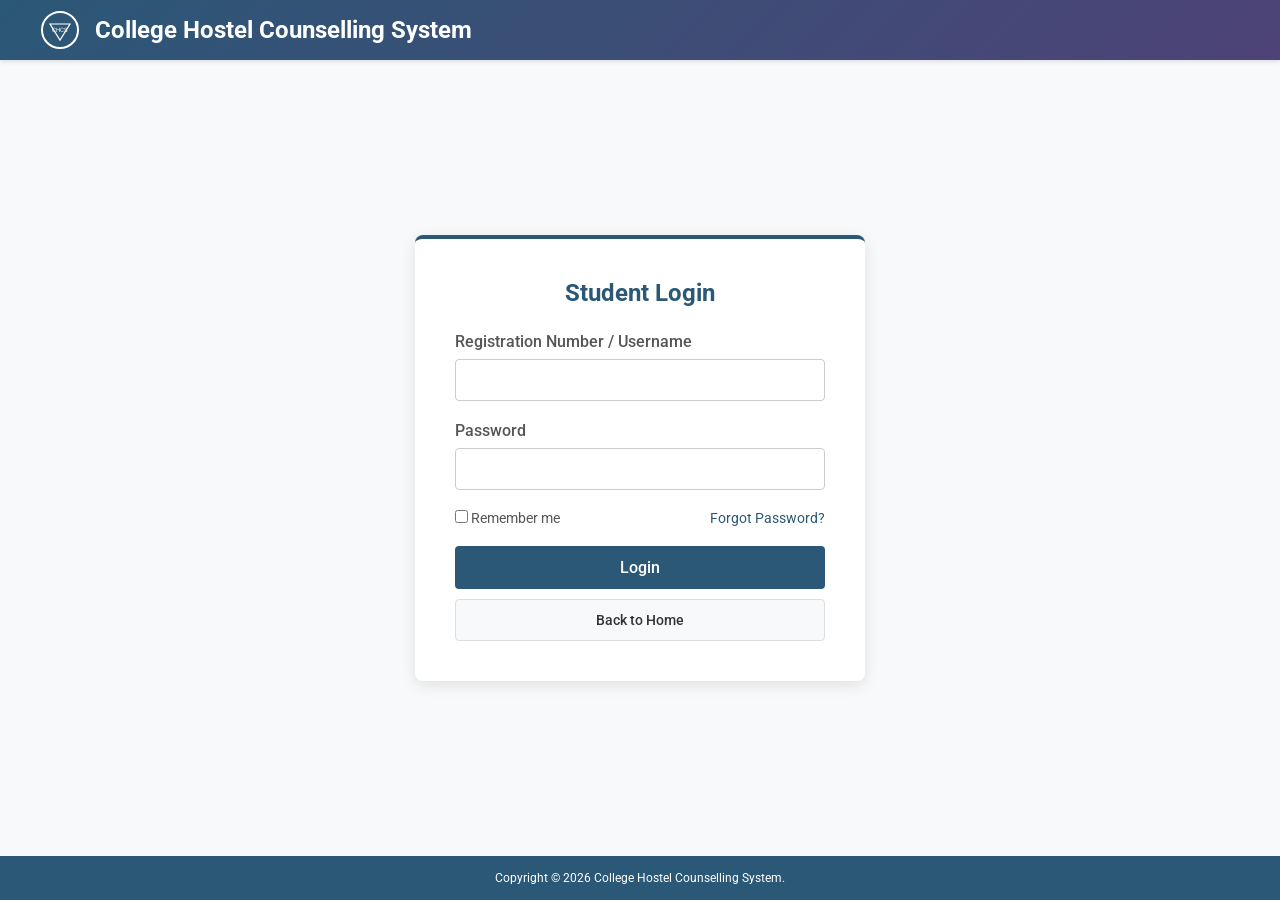
<file: stu_leave.html>
<!DOCTYPE html>
<html lang="en">
<head>
    <meta charset="UTF-8">
    <meta name="viewport" content="width=device-width, initial-scale=1.0">
    <title>Leave Request - College Hostel</title>
    <link rel="stylesheet" href="style.css">
</head>
<body>
    <div class="top-bar">
        <svg viewBox="0 0 100 100" width="40" height="40" style="margin-right: 15px;">
            <circle cx="50" cy="50" r="45" fill="none" stroke="white" stroke-width="5"/>
            <path d="M 25 35 L 75 35 L 50 75 Z" fill="none" stroke="white" stroke-width="3"/>
            <text x="50" y="55" fill="white" font-size="16" font-family="Arial" text-anchor="middle">CHCS</text>
        </svg>
        <h1>College Hostel Counselling System <span>- Student Portal</span></h1>
    </div>

    <div class="dashboard-wrapper">
        <div class="sidebar">
            <div class="user-profile-sm">
                <svg viewBox="0 0 100 100" width="80" height="80" style="border-radius: 50%; background: #ddd; margin-bottom: 10px;">
                    <circle cx="50" cy="35" r="20" fill="#999" />
                    <path d="M 20 90 Q 50 60 80 90" fill="none" stroke="#999" stroke-width="10" stroke-linecap="round" />
                </svg>
                <div style="font-weight: bold; color: #333;" id="studentName">Student Name</div>
            </div>
            <ul class="nav-menu">
                <li><a href="student_dashboard.html">Dashboard Overview</a></li>
                <li><a href="stu_profile.html">View Profile</a></li>
                <li><a href="stu_room.html">Room Details</a></li>
                <li><a href="stud_fees.html">Fee Details</a></li>
                <li><a href="stu_mess.html">Mess Menu</a></li>
                <li><a href="stu_leave.html" class="active">Apply Leave</a></li>
                <li><a href="stu_complaint.html">Register Complaint</a></li>
                <li><a href="#" onclick="handleLogout()" style="color: #dc3545;">Logout</a></li>
            </ul>
        </div>
        
        <div class="dashboard-content">
            <div class="content-header">
                <h2>Apply for Leave</h2>
            </div>

            <div class="auth-box" style="box-shadow: none; max-width: 100%; border-top: none; padding: 0;">
                <form onsubmit="event.preventDefault(); alert('Leave request submitted successfully.'); window.location.href='student_dashboard.html';">
                    <div style="display: flex; gap: 20px;">
                        <div class="form-group" style="flex: 1;">
                            <label for="from-date">From Date</label>
                            <input type="date" id="from-date" name="from-date" class="form-control" required>
                        </div>
                        <div class="form-group" style="flex: 1;">
                            <label for="to-date">To Date</label>
                            <input type="date" id="to-date" name="to-date" class="form-control" required>
                        </div>
                    </div>

                    <div class="form-group">
                        <label for="leave-type">Leave Type</label>
                        <select id="leave-type" name="leave-type" class="form-control" required>
                            <option value="">-- Select Leave Type --</option>
                            <option value="home">Going Home</option>
                            <option value="medical">Medical Leave</option>
                            <option value="emergency">Emergency</option>
                            <option value="personal">Personal Work</option>
                            <option value="family">Family Function</option>
                            <option value="other">Other</option>
                        </select>
                    </div>

                    <div class="form-group">
                        <label for="reason">Reason for Leave</label>
                        <textarea id="reason" name="reason" class="form-control" placeholder="Detailed reason for your leave application" style="min-height: 80px;" required></textarea>
                    </div>

                    <div class="form-group">
                        <label for="contact">Contact Number (During Leave)</label>
                        <input type="tel" id="contact" name="contact" class="form-control" placeholder="Enter contact number" required>
                    </div>

                    <div class="form-group">
                        <label for="address">Address (During Leave)</label>
                        <textarea id="address" name="address" class="form-control" placeholder="Enter your address during leave period" style="min-height: 60px;" required></textarea>
                    </div>

                    <div style="display: flex; gap: 10px; margin-top: 20px;">
                        <button type="submit" class="btn-primary" style="flex: 1;">Submit Request</button>
                        <a href="student_dashboard.html" class="btn-back" style="flex: 1; margin-top: 0;">Cancel</a>
                    </div>
                </form>
            </div>

            <div class="content-header" style="margin-top: 40px;">
                <h2>Previous Leave Applications</h2>
            </div>
            
            <div class="table-responsive">
                <table class="custom-table">
                    <thead>
                        <tr>
                            <th>From Date</th>
                            <th>To Date</th>
                            <th>Reason</th>
                            <th>Status</th>
                        </tr>
                    </thead>
                    <tbody>
                        <tr>
                            <td>10 Dec 2024</td>
                            <td>15 Dec 2024</td>
                            <td>Going Home</td>
                            <td><span class="status-badge status-approved">Approved</span></td>
                        </tr>
                        <tr>
                            <td>5 Nov 2024</td>
                            <td>8 Nov 2024</td>
                            <td>Family Function</td>
                            <td><span class="status-badge status-approved">Approved</span></td>
                        </tr>
                    </tbody>
                </table>
            </div>
        </div>
    </div>

    <div class="footer">
        Copyright © 2026 College Hostel Counselling System.
    </div>

    <script>
        if (!localStorage.getItem('studentLoggedIn') && !sessionStorage.getItem('studentLoggedIn')) {
            window.location.href = 'student_login.html';
        }
        const username = localStorage.getItem('studentUsername') || sessionStorage.getItem('studentUsername') || 'Student';
        document.getElementById('studentName').textContent = username;

        function handleLogout() {
            if (confirm('Are you sure you want to logout?')) {
                localStorage.removeItem('studentLoggedIn');
                localStorage.removeItem('studentUsername');
                sessionStorage.removeItem('studentLoggedIn');
                sessionStorage.removeItem('studentUsername');
                window.location.href = 'index.html';
            }
        }
    </script>
</body>
</html>
</file>
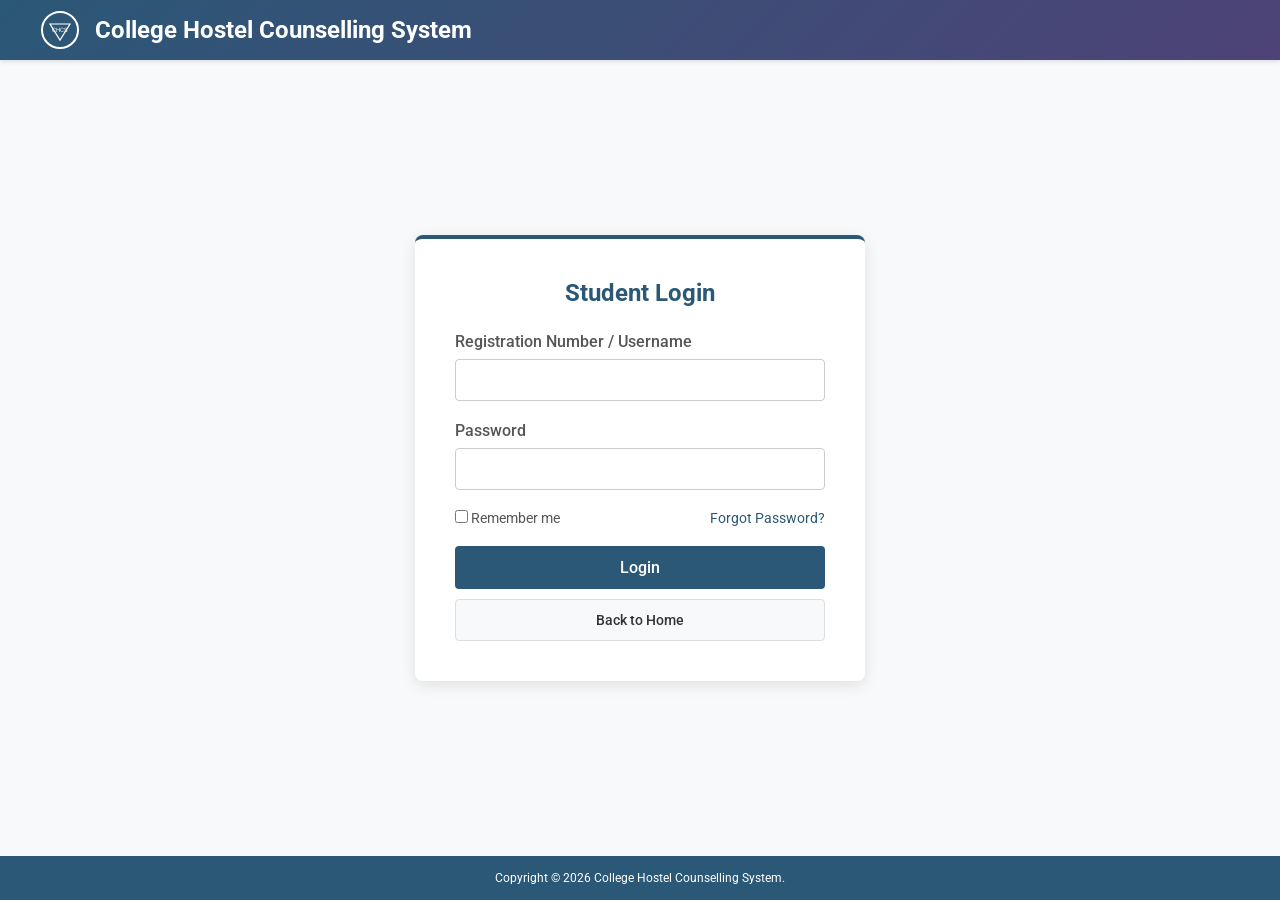
<file: stu_mess.html>
<!DOCTYPE html>
<html lang="en">
<head>
    <meta charset="UTF-8">
    <meta name="viewport" content="width=device-width, initial-scale=1.0">
    <title>Mess Menu - College Hostel</title>
    <link rel="stylesheet" href="style.css">
    <style>
        .profile-section {
            background: #f8f9fa;
            padding: 20px;
            border-radius: 6px;
            border-left: 4px solid #2b5876;
            margin-bottom: 20px;
        }
        .day-btn {
            padding: 8px 16px;
            border: 1px solid #ccc;
            background: white;
            border-radius: 4px;
            cursor: pointer;
            color: #555;
            transition: all 0.2s;
        }
        .day-btn:hover {
            border-color: #2b5876;
        }
        .day-btn.active {
            background: #2b5876;
            color: white;
            border-color: #2b5876;
        }
        .menu-row.highlight {
            background: #e3f2fd;
            border-left: 4px solid #1976d2;
        }
        .tags span {
            display: inline-block;
            padding: 5px 12px;
            border-radius: 20px;
            font-size: 12px;
            font-weight: bold;
            margin-right: 10px;
            margin-bottom: 5px;
        }
        .tag-veg { background: #d4edda; color: #155724; }
        .tag-nonveg { background: #f8d7da; color: #721c24; }
        .tag-egg { background: #fff3cd; color: #856404; }
    </style>
</head>
<body>
    <div class="top-bar">
        <svg viewBox="0 0 100 100" width="40" height="40" style="margin-right: 15px;">
            <circle cx="50" cy="50" r="45" fill="none" stroke="white" stroke-width="5"/>
            <path d="M 25 35 L 75 35 L 50 75 Z" fill="none" stroke="white" stroke-width="3"/>
            <text x="50" y="55" fill="white" font-size="16" font-family="Arial" text-anchor="middle">CHCS</text>
        </svg>
        <h1>College Hostel Counselling System <span>- Student Portal</span></h1>
    </div>

    <div class="dashboard-wrapper">
        <div class="sidebar">
            <div class="user-profile-sm">
                <svg viewBox="0 0 100 100" width="80" height="80" style="border-radius: 50%; background: #ddd; margin-bottom: 10px;">
                    <circle cx="50" cy="35" r="20" fill="#999" />
                    <path d="M 20 90 Q 50 60 80 90" fill="none" stroke="#999" stroke-width="10" stroke-linecap="round" />
                </svg>
                <div style="font-weight: bold; color: #333;" id="studentName">Student Name</div>
            </div>
            <ul class="nav-menu">
                <li><a href="student_dashboard.html">Dashboard Overview</a></li>
                <li><a href="stu_profile.html">View Profile</a></li>
                <li><a href="stu_room.html">Room Details</a></li>
                <li><a href="stud_fees.html">Fee Details</a></li>
                <li><a href="stu_mess.html" class="active">Mess Menu</a></li>
                <li><a href="stu_leave.html">Apply Leave</a></li>
                <li><a href="stu_complaint.html">Register Complaint</a></li>
                <li><a href="#" onclick="handleLogout()" style="color: #dc3545;">Logout</a></li>
            </ul>
        </div>
        
        <div class="dashboard-content">
            <div class="content-header">
                <h2>Mess Menu</h2>
                <span id="currentDay" style="color: #2b5876; font-weight: bold; font-size: 14px;"></span>
            </div>

            <div class="profile-section tags">
                <h3 style="margin-bottom: 15px; color: #2b5876;">Dietary Information</h3>
                <span class="tag-veg">Vegetarian Options Available</span>
                <span class="tag-nonveg">Non-Veg: Thu, Sun</span>
                <span class="tag-egg">Egg: Friday</span>
            </div>
            
            <div style="display: flex; gap: 10px; margin-bottom: 20px; flex-wrap: wrap;">
                <button class="day-btn active" onclick="filterDay('all')">All Days</button>
                <button class="day-btn" onclick="filterDay('Monday')">Mon</button>
                <button class="day-btn" onclick="filterDay('Tuesday')">Tue</button>
                <button class="day-btn" onclick="filterDay('Wednesday')">Wed</button>
                <button class="day-btn" onclick="filterDay('Thursday')">Thu</button>
                <button class="day-btn" onclick="filterDay('Friday')">Fri</button>
                <button class="day-btn" onclick="filterDay('Saturday')">Sat</button>
                <button class="day-btn" onclick="filterDay('Sunday')">Sun</button>
            </div>

            <div class="table-responsive">
                <table class="custom-table">
                    <thead>
                        <tr>
                            <th>Day</th>
                            <th>Breakfast<br><span style="font-size: 11px; font-weight: normal;">7:00 - 9:00 AM</span></th>
                            <th>Lunch<br><span style="font-size: 11px; font-weight: normal;">12:00 - 2:00 PM</span></th>
                            <th>Snacks<br><span style="font-size: 11px; font-weight: normal;">4:00 - 5:30 PM</span></th>
                            <th>Dinner<br><span style="font-size: 11px; font-weight: normal;">7:30 - 9:30 PM</span></th>
                        </tr>
                    </thead>
                    <tbody id="menuBody">
                    </tbody>
                </table>
            </div>
        </div>
    </div>

    <div class="footer">
        Copyright © 2026 College Hostel Counselling System.
    </div>

    <script>
        if (!localStorage.getItem('studentLoggedIn') && !sessionStorage.getItem('studentLoggedIn')) {
            window.location.href = 'student_login.html';
        }
        const username = localStorage.getItem('studentUsername') || sessionStorage.getItem('studentUsername') || 'Student';
        document.getElementById('studentName').textContent = username;

        function handleLogout() {
            if (confirm('Are you sure you want to logout?')) {
                localStorage.removeItem('studentLoggedIn');
                localStorage.removeItem('studentUsername');
                sessionStorage.removeItem('studentLoggedIn');
                sessionStorage.removeItem('studentUsername');
                window.location.href = 'index.html';
            }
        }

        const menuData = [
            {
                day: 'Monday',
                breakfast: 'Poha, Tea/Coffee, Banana',
                lunch: 'Dal, Rice, Roti, Mixed Veg, Curd, Pickle',
                snacks: 'Samosa (2), Tea/Coffee',
                dinner: 'Rajma, Rice, Roti, Salad, Papad'
            },
            {
                day: 'Tuesday',
                breakfast: 'Idli (3), Sambar, Chutney, Tea/Coffee',
                lunch: 'Kadhi, Rice, Roti, Aloo Gobi, Pickle, Curd',
                snacks: 'Bread Pakora (2), Tea/Coffee',
                dinner: 'Paneer Curry, Roti, Rice, Raita, Salad'
            },
            {
                day: 'Wednesday',
                breakfast: 'Upma, Tea/Coffee, Fruit',
                lunch: 'Chole, Rice, Roti, Aloo Sabzi, Papad',
                snacks: 'Vada Pav (2), Tea/Coffee',
                dinner: 'Dal Makhani, Roti, Rice, Salad, Pickle'
            },
            {
                day: 'Thursday',
                breakfast: 'Paratha (2), Curd, Pickle, Tea/Coffee',
                lunch: 'Sambhar, Rice, Roti, Bhindi, Curd',
                snacks: 'Sandwich, Tea/Coffee',
                dinner: 'Chicken Curry, Roti, Rice (Non-Veg)'
            },
            {
                day: 'Friday',
                breakfast: 'Dosa (2), Chutney, Sambar, Tea/Coffee',
                lunch: 'Rajma, Rice, Roti, Cabbage, Pickle',
                snacks: 'Pakora, Tea/Coffee',
                dinner: 'Egg Curry, Roti, Rice (Egg Option)'
            },
            {
                day: 'Saturday',
                breakfast: 'Aloo Paratha (2), Curd, Tea/Coffee',
                lunch: 'Dal Fry, Rice, Roti, Paneer Sabzi, Papad',
                snacks: 'Burger, Tea/Coffee',
                dinner: 'Veg Biryani, Raita, Salad, Papad'
            },
            {
                day: 'Sunday',
                breakfast: 'Puri (4), Aloo Sabzi, Tea/Coffee',
                lunch: 'Special Thali - Dal, Rice, Roti, Special Sabzi, Sweet, Curd',
                snacks: 'Maggi, Tea/Coffee',
                dinner: 'Chicken Biryani, Raita (Non-Veg Special)'
            }
        ];

        const days = ['Sunday', 'Monday', 'Tuesday', 'Wednesday', 'Thursday', 'Friday', 'Saturday'];
        const today = days[new Date().getDay()];
        document.getElementById('currentDay').textContent = `Today is ${today}`;

        function renderMenu(filterDay = 'all') {
            const tbody = document.getElementById('menuBody');
            tbody.innerHTML = '';
            
            menuData.forEach(menu => {
                if (filterDay === 'all' || filterDay === menu.day) {
                    const row = document.createElement('tr');
                    row.className = 'menu-row';
                    if (menu.day === today) {
                        row.classList.add('highlight');
                    }
                    
                    row.innerHTML = `
                        <td><strong>${menu.day}</strong></td>
                        <td>${menu.breakfast}</td>
                        <td>${menu.lunch}</td>
                        <td>${menu.snacks}</td>
                        <td>${menu.dinner}</td>
                    `;
                    tbody.appendChild(row);
                }
            });
        }

        function filterDay(day) {
            document.querySelectorAll('.day-btn').forEach(btn => {
                btn.classList.remove('active');
            });
            event.target.classList.add('active');
            renderMenu(day);
        }

        renderMenu();
    </script>
</body>
</html>
</file>
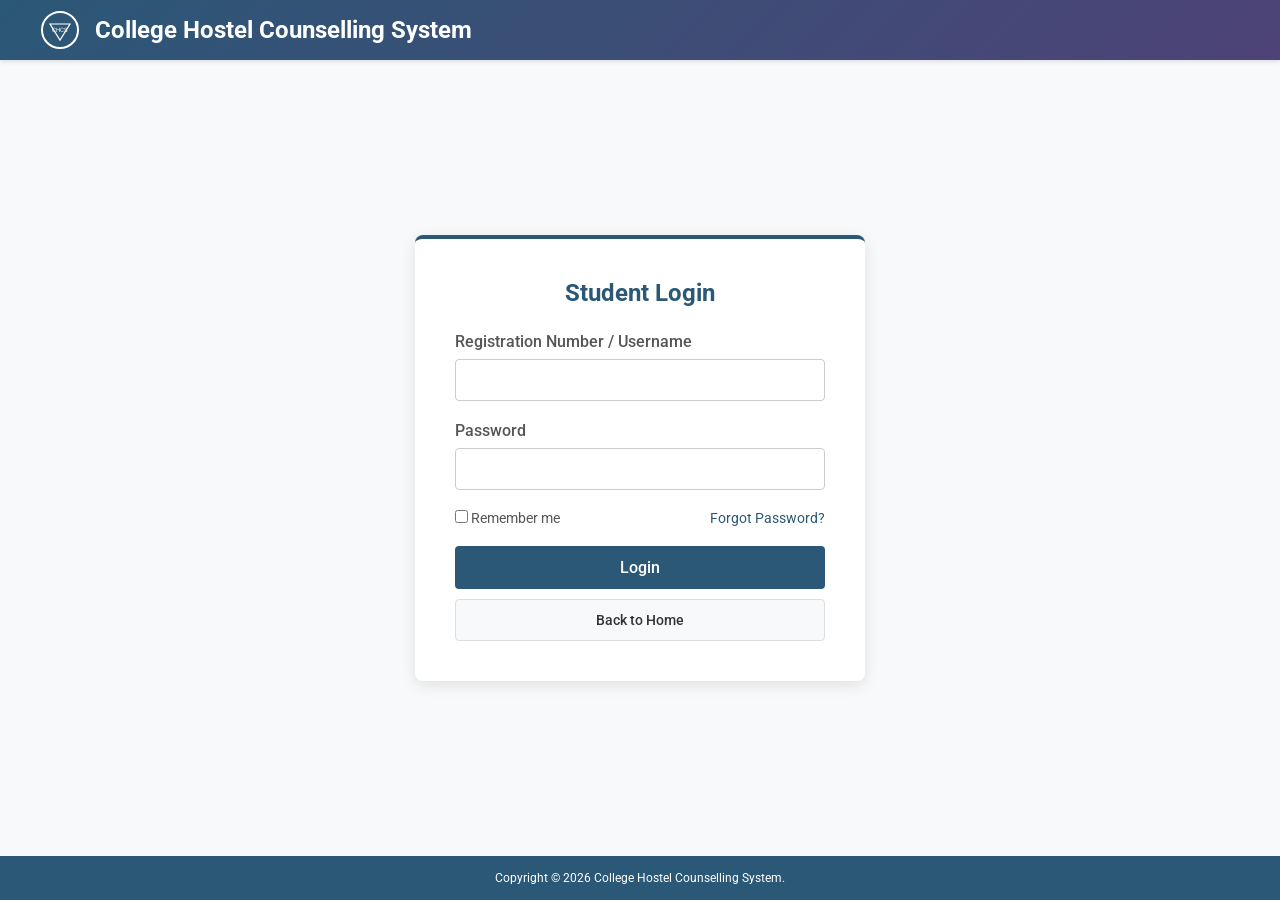
<file: stu_profile.html>
<!DOCTYPE html>
<html lang="en">
<head>
    <meta charset="UTF-8">
    <meta name="viewport" content="width=device-width, initial-scale=1.0">
    <title>Student Profile - College Hostel</title>
    <link rel="stylesheet" href="style.css">
    <style>
        .profile-section {
            background: #f8f9fa;
            padding: 20px;
            border-radius: 6px;
            border-left: 4px solid #2b5876;
            margin-bottom: 20px;
        }
        .profile-row {
            display: flex;
            padding: 10px 0;
            border-bottom: 1px solid #eee;
        }
        .profile-row:last-child {
            border-bottom: none;
        }
        .profile-label {
            font-weight: 500;
            width: 200px;
            color: #555;
        }
        .profile-value {
            color: #333;
            flex: 1;
        }
        .btn-secondary {
            background-color: #6c757d;
            color: white;
            padding: 8px 16px;
            border: none;
            border-radius: 4px;
            cursor: pointer;
        }
        .btn-secondary:hover {
            background-color: #5a6268;
        }
    </style>
</head>
<body>
    <div class="top-bar">
        <svg viewBox="0 0 100 100" width="40" height="40" style="margin-right: 15px;">
            <circle cx="50" cy="50" r="45" fill="none" stroke="white" stroke-width="5"/>
            <path d="M 25 35 L 75 35 L 50 75 Z" fill="none" stroke="white" stroke-width="3"/>
            <text x="50" y="55" fill="white" font-size="16" font-family="Arial" text-anchor="middle">CHCS</text>
        </svg>
        <h1>College Hostel Counselling System <span>- Student Portal</span></h1>
    </div>

    <div class="dashboard-wrapper">
        <div class="sidebar">
            <div class="user-profile-sm">
                <svg viewBox="0 0 100 100" width="80" height="80" style="border-radius: 50%; background: #ddd; margin-bottom: 10px;">
                    <circle cx="50" cy="35" r="20" fill="#999" />
                    <path d="M 20 90 Q 50 60 80 90" fill="none" stroke="#999" stroke-width="10" stroke-linecap="round" />
                </svg>
                <div style="font-weight: bold; color: #333;" id="studentName">Student Name</div>
            </div>
            <ul class="nav-menu">
                <li><a href="student_dashboard.html">Dashboard Overview</a></li>
                <li><a href="stu_profile.html" class="active">View Profile</a></li>
                <li><a href="stu_room.html">Room Details</a></li>
                <li><a href="stud_fees.html">Fee Details</a></li>
                <li><a href="stu_mess.html">Mess Menu</a></li>
                <li><a href="stu_leave.html">Apply Leave</a></li>
                <li><a href="stu_complaint.html">Register Complaint</a></li>
                <li><a href="#" onclick="handleLogout()" style="color: #dc3545;">Logout</a></li>
            </ul>
        </div>
        
        <div class="dashboard-content">
            <div class="content-header" style="display: flex; justify-content: space-between; align-items: center;">
                <h2>Student Profile</h2>
                <div>
                    <button class="btn-secondary" onclick="window.print()">Print Profile</button>
                </div>
            </div>
            
            <div class="profile-section">
                <h3 style="margin-bottom: 15px; color: #2b5876;">Personal Details</h3>
                <div class="profile-row">
                    <div class="profile-label">Full Name</div>
                    <div class="profile-value">Rahul Kumar Sharma</div>
                </div>
                <div class="profile-row">
                    <div class="profile-label">Registration Number</div>
                    <div class="profile-value">2023CSE001</div>
                </div>
                <div class="profile-row">
                    <div class="profile-label">Course</div>
                    <div class="profile-value">B.Tech Computer Science Engineering</div>
                </div>
                <div class="profile-row">
                    <div class="profile-label">Year</div>
                    <div class="profile-value">Second Year</div>
                </div>
            </div>

            <div class="profile-section">
                <h3 style="margin-bottom: 15px; color: #2b5876;">Contact Information</h3>
                <div class="profile-row">
                    <div class="profile-label">Email</div>
                    <div class="profile-value">rahul.sharma@college.edu</div>
                </div>
                <div class="profile-row">
                    <div class="profile-label">Phone Number</div>
                    <div class="profile-value">+91 9876543210</div>
                </div>
                <div class="profile-row">
                    <div class="profile-label">Home Address</div>
                    <div class="profile-value">123 MG Road, Mumbai, Maharashtra - 400001</div>
                </div>
            </div>

            <div class="profile-section">
                <h3 style="margin-bottom: 15px; color: #2b5876;">Emergency Contact</h3>
                <div class="profile-row">
                    <div class="profile-label">Guardian Name</div>
                    <div class="profile-value">Mr. Rajesh Sharma</div>
                </div>
                <div class="profile-row">
                    <div class="profile-label">Relation</div>
                    <div class="profile-value">Father</div>
                </div>
                <div class="profile-row">
                    <div class="profile-label">Emergency Phone</div>
                    <div class="profile-value">+91 9876543211</div>
                </div>
            </div>

        </div>
    </div>

    <div class="footer">
        Copyright © 2026 College Hostel Counselling System.
    </div>

    <script>
        if (!localStorage.getItem('studentLoggedIn') && !sessionStorage.getItem('studentLoggedIn')) {
            window.location.href = 'student_login.html';
        }
        const username = localStorage.getItem('studentUsername') || sessionStorage.getItem('studentUsername') || 'Student';
        document.getElementById('studentName').textContent = username;

        function handleLogout() {
            if (confirm('Are you sure you want to logout?')) {
                localStorage.removeItem('studentLoggedIn');
                localStorage.removeItem('studentUsername');
                sessionStorage.removeItem('studentLoggedIn');
                sessionStorage.removeItem('studentUsername');
                window.location.href = 'index.html';
            }
        }
    </script>
</body>
</html>
</file>
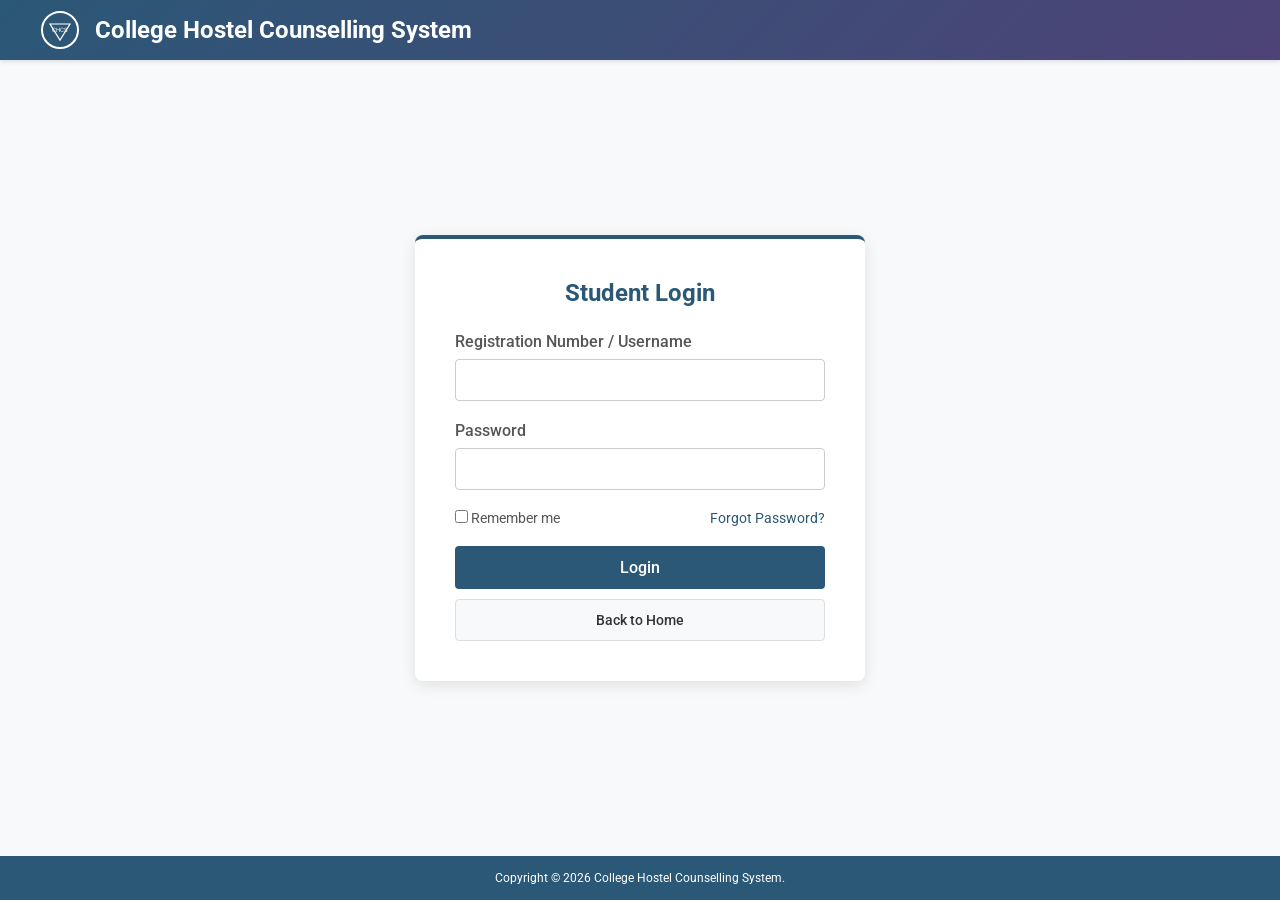
<file: stu_room.html>
<!DOCTYPE html>
<html lang="en">
<head>
    <meta charset="UTF-8">
    <meta name="viewport" content="width=device-width, initial-scale=1.0">
    <title>Room Details - College Hostel</title>
    <link rel="stylesheet" href="style.css">
    <style>
        .profile-section {
            background: #f8f9fa;
            padding: 20px;
            border-radius: 6px;
            border-left: 4px solid #2b5876;
            margin-bottom: 20px;
        }
        .profile-row {
            display: flex;
            padding: 10px 0;
            border-bottom: 1px solid #eee;
        }
        .profile-row:last-child {
            border-bottom: none;
        }
        .profile-label {
            font-weight: 500;
            width: 200px;
            color: #555;
        }
        .profile-value {
            color: #333;
            flex: 1;
        }
    </style>
</head>
<body>
    <div class="top-bar">
        <svg viewBox="0 0 100 100" width="40" height="40" style="margin-right: 15px;">
            <circle cx="50" cy="50" r="45" fill="none" stroke="white" stroke-width="5"/>
            <path d="M 25 35 L 75 35 L 50 75 Z" fill="none" stroke="white" stroke-width="3"/>
            <text x="50" y="55" fill="white" font-size="16" font-family="Arial" text-anchor="middle">CHCS</text>
        </svg>
        <h1>College Hostel Counselling System <span>- Student Portal</span></h1>
    </div>

    <div class="dashboard-wrapper">
        <div class="sidebar">
            <div class="user-profile-sm">
                <svg viewBox="0 0 100 100" width="80" height="80" style="border-radius: 50%; background: #ddd; margin-bottom: 10px;">
                    <circle cx="50" cy="35" r="20" fill="#999" />
                    <path d="M 20 90 Q 50 60 80 90" fill="none" stroke="#999" stroke-width="10" stroke-linecap="round" />
                </svg>
                <div style="font-weight: bold; color: #333;" id="studentName">Student Name</div>
            </div>
            <ul class="nav-menu">
                <li><a href="student_dashboard.html">Dashboard Overview</a></li>
                <li><a href="stu_profile.html">View Profile</a></li>
                <li><a href="stu_room.html" class="active">Room Details</a></li>
                <li><a href="stud_fees.html">Fee Details</a></li>
                <li><a href="stu_mess.html">Mess Menu</a></li>
                <li><a href="stu_leave.html">Apply Leave</a></li>
                <li><a href="stu_complaint.html">Register Complaint</a></li>
                <li><a href="#" onclick="handleLogout()" style="color: #dc3545;">Logout</a></li>
            </ul>
        </div>
        
        <div class="dashboard-content">
            <div class="content-header">
                <h2>Room Details</h2>
            </div>
            
            <div class="profile-section">
                <h3 style="margin-bottom: 15px; color: #2b5876;">Room Information</h3>
                <div class="profile-row">
                    <div class="profile-label">Room Number</div>
                    <div class="profile-value">A-204</div>
                </div>
                <div class="profile-row">
                    <div class="profile-label">Block</div>
                    <div class="profile-value">Block A (Boys Hostel)</div>
                </div>
                <div class="profile-row">
                    <div class="profile-label">Floor</div>
                    <div class="profile-value">Second Floor</div>
                </div>
                <div class="profile-row">
                    <div class="profile-label">Room Type</div>
                    <div class="profile-value">Non-AC</div>
                </div>
                <div class="profile-row">
                    <div class="profile-label">Bed Capacity</div>
                    <div class="profile-value">3 Beds</div>
                </div>
                <div class="profile-row">
                    <div class="profile-label">Current Occupancy</div>
                    <div class="profile-value">3 Students</div>
                </div>
                <div class="profile-row">
                    <div class="profile-label">Facilities</div>
                    <div class="profile-value">Study Table, Cupboard, Ceiling Fan, Attached Bathroom</div>
                </div>
            </div>

            <div class="profile-section">
                <h3 style="margin-bottom: 15px; color: #2b5876;">Roommates</h3>
                <div class="profile-row">
                    <div class="profile-label">Roommate 1</div>
                    <div class="profile-value">Amit Patel (2023CSE015)</div>
                </div>
                <div class="profile-row">
                    <div class="profile-label">Roommate 2</div>
                    <div class="profile-value">Vikram Singh (2023CSE028)</div>
                </div>
            </div>
        </div>
    </div>

    <div class="footer">
        Copyright © 2026 College Hostel Counselling System.
    </div>

    <script>
        if (!localStorage.getItem('studentLoggedIn') && !sessionStorage.getItem('studentLoggedIn')) {
            window.location.href = 'student_login.html';
        }
        const username = localStorage.getItem('studentUsername') || sessionStorage.getItem('studentUsername') || 'Student';
        document.getElementById('studentName').textContent = username;

        function handleLogout() {
            if (confirm('Are you sure you want to logout?')) {
                localStorage.removeItem('studentLoggedIn');
                localStorage.removeItem('studentUsername');
                sessionStorage.removeItem('studentLoggedIn');
                sessionStorage.removeItem('studentUsername');
                window.location.href = 'index.html';
            }
        }
    </script>
</body>
</html>
</file>
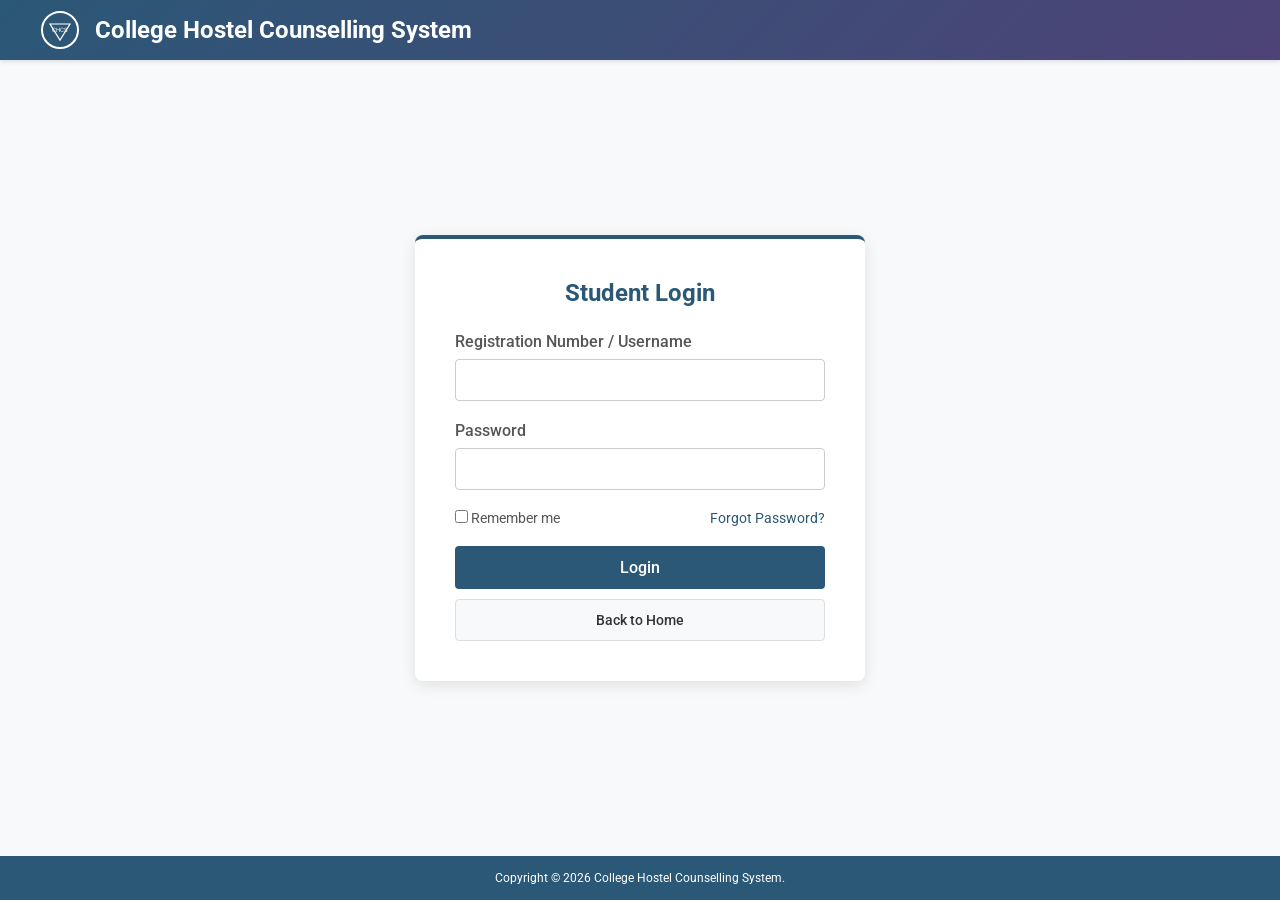
<file: stud_fees.html>
<!DOCTYPE html>
<html lang="en">
<head>
    <meta charset="UTF-8">
    <meta name="viewport" content="width=device-width, initial-scale=1.0">
    <title>Fee Details - College Hostel</title>
    <link rel="stylesheet" href="style.css">
    <style>
        .profile-section {
            background: #f8f9fa;
            padding: 20px;
            border-radius: 6px;
            border-left: 4px solid #2b5876;
            margin-bottom: 20px;
        }
        .profile-row {
            display: flex;
            padding: 10px 0;
            border-bottom: 1px solid #eee;
        }
        .profile-row:last-child {
            border-bottom: none;
        }
        .profile-label {
            font-weight: 500;
            width: 200px;
            color: #555;
        }
        .profile-value {
            color: #333;
            flex: 1;
        }
        .status-paid { background: #d1e7dd; color: #0f5132; padding: 5px 10px; border-radius: 20px; font-size: 12px; font-weight: bold; }
    </style>
</head>
<body>
    <div class="top-bar">
        <svg viewBox="0 0 100 100" width="40" height="40" style="margin-right: 15px;">
            <circle cx="50" cy="50" r="45" fill="none" stroke="white" stroke-width="5"/>
            <path d="M 25 35 L 75 35 L 50 75 Z" fill="none" stroke="white" stroke-width="3"/>
            <text x="50" y="55" fill="white" font-size="16" font-family="Arial" text-anchor="middle">CHCS</text>
        </svg>
        <h1>College Hostel Counselling System <span>- Student Portal</span></h1>
    </div>

    <div class="dashboard-wrapper">
        <div class="sidebar">
            <div class="user-profile-sm">
                <svg viewBox="0 0 100 100" width="80" height="80" style="border-radius: 50%; background: #ddd; margin-bottom: 10px;">
                    <circle cx="50" cy="35" r="20" fill="#999" />
                    <path d="M 20 90 Q 50 60 80 90" fill="none" stroke="#999" stroke-width="10" stroke-linecap="round" />
                </svg>
                <div style="font-weight: bold; color: #333;" id="studentName">Student Name</div>
            </div>
            <ul class="nav-menu">
                <li><a href="student_dashboard.html">Dashboard Overview</a></li>
                <li><a href="stu_profile.html">View Profile</a></li>
                <li><a href="stu_room.html">Room Details</a></li>
                <li><a href="stud_fees.html" class="active">Fee Details</a></li>
                <li><a href="stu_mess.html">Mess Menu</a></li>
                <li><a href="stu_leave.html">Apply Leave</a></li>
                <li><a href="stu_complaint.html">Register Complaint</a></li>
                <li><a href="#" onclick="handleLogout()" style="color: #dc3545;">Logout</a></li>
            </ul>
        </div>
        
        <div class="dashboard-content">
            <div class="content-header">
                <h2>Fee Details</h2>
            </div>
            
            <div class="profile-section">
                <h3 style="margin-bottom: 15px; color: #2b5876;">Semester Fee Breakdown</h3>
                <div class="profile-row">
                    <div class="profile-label">Room Rent</div>
                    <div class="profile-value">₹15,000</div>
                </div>
                <div class="profile-row">
                    <div class="profile-label">Mess Fee</div>
                    <div class="profile-value">₹12,000</div>
                </div>
                <div class="profile-row">
                    <div class="profile-label">Maintenance Fee</div>
                    <div class="profile-value">₹3,000</div>
                </div>
                <div class="profile-row">
                    <div class="profile-label">Electricity Charges</div>
                    <div class="profile-value">₹2,000</div>
                </div>
                <div class="profile-row">
                    <div class="profile-label">Security Deposit</div>
                    <div class="profile-value">₹5,000</div>
                </div>
                <div class="profile-row" style="border-top: 2px solid #2b5876; margin-top: 10px; padding-top: 15px;">
                    <div class="profile-label" style="font-weight: bold;">Total Fee</div>
                    <div class="profile-value" style="font-weight: bold;">₹37,000</div>
                </div>
            </div>

            <div class="profile-section">
                <h3 style="margin-bottom: 15px; color: #2b5876;">Payment Status</h3>
                <div class="profile-row">
                    <div class="profile-label">Amount Paid</div>
                    <div class="profile-value">₹37,000</div>
                </div>
                <div class="profile-row">
                    <div class="profile-label">Amount Due</div>
                    <div class="profile-value">₹0</div>
                </div>
                <div class="profile-row">
                    <div class="profile-label">Payment Status</div>
                    <div class="profile-value"><span class="status-paid">Fully Paid</span></div>
                </div>
                <div class="profile-row">
                    <div class="profile-label">Last Payment Date</div>
                    <div class="profile-value">5th August 2024</div>
                </div>
                <div class="profile-row">
                    <div class="profile-label">Payment Method</div>
                    <div class="profile-value">Online Transfer</div>
                </div>
                <div class="profile-row">
                    <div class="profile-label">Receipt Number</div>
                    <div class="profile-value">RCP2024080500125</div>
                </div>
            </div>
        </div>
    </div>

    <div class="footer">
        Copyright © 2026 College Hostel Counselling System.
    </div>

    <script>
        if (!localStorage.getItem('studentLoggedIn') && !sessionStorage.getItem('studentLoggedIn')) {
            window.location.href = 'student_login.html';
        }
        const username = localStorage.getItem('studentUsername') || sessionStorage.getItem('studentUsername') || 'Student';
        document.getElementById('studentName').textContent = username;

        function handleLogout() {
            if (confirm('Are you sure you want to logout?')) {
                localStorage.removeItem('studentLoggedIn');
                localStorage.removeItem('studentUsername');
                sessionStorage.removeItem('studentLoggedIn');
                sessionStorage.removeItem('studentUsername');
                window.location.href = 'index.html';
            }
        }
    </script>
</body>
</html>
</file>
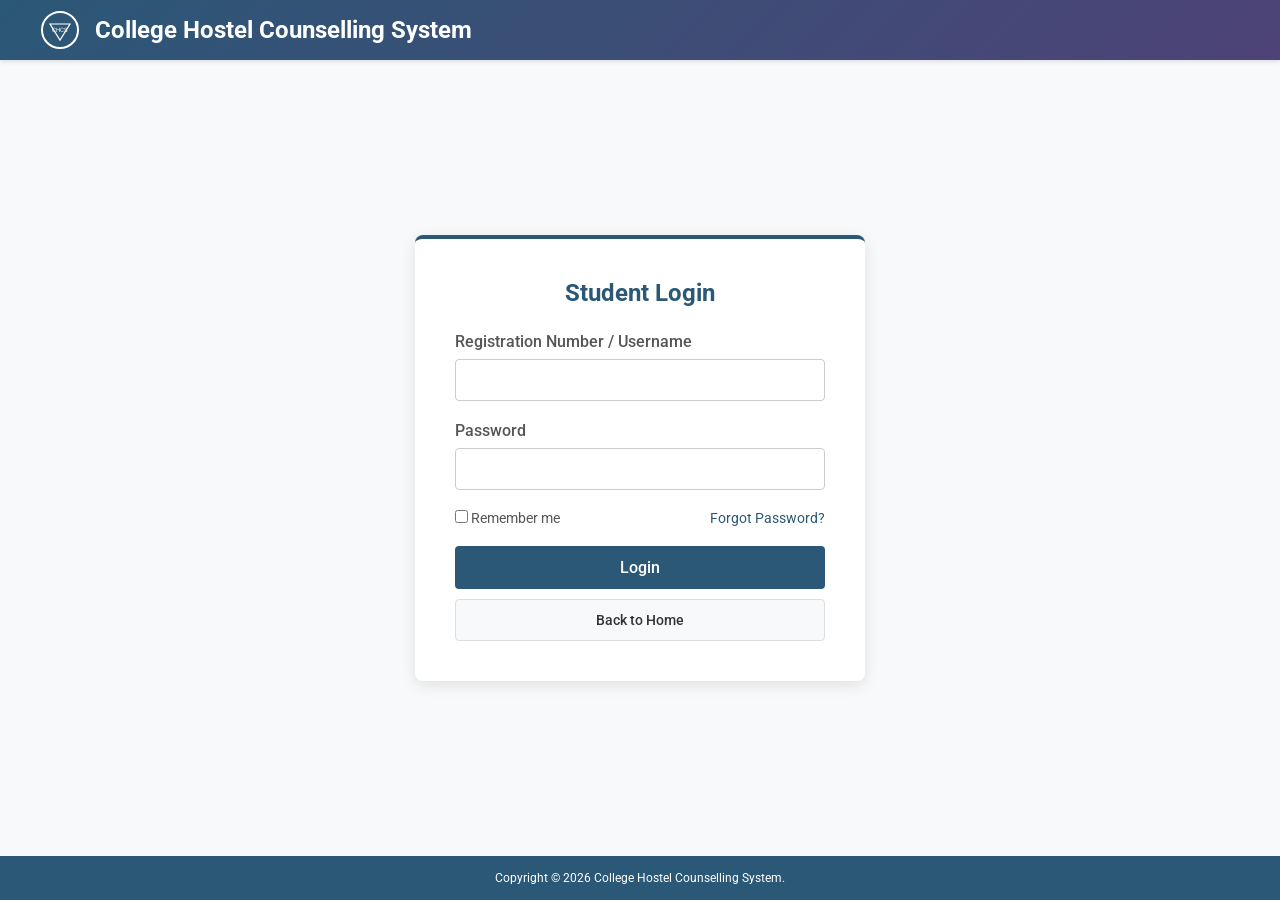
<file: student_dashboard.html>
<!DOCTYPE html>
<html lang="en">
<head>
    <meta charset="UTF-8">
    <meta name="viewport" content="width=device-width, initial-scale=1.0">
    <title>Student Dashboard - College Hostel</title>
    <link rel="stylesheet" href="style.css">
</head>
<body>
    <div class="top-bar">
        <svg viewBox="0 0 100 100" width="40" height="40" style="margin-right: 15px;">
            <circle cx="50" cy="50" r="45" fill="none" stroke="white" stroke-width="5"/>
            <path d="M 25 35 L 75 35 L 50 75 Z" fill="none" stroke="white" stroke-width="3"/>
            <text x="50" y="55" fill="white" font-size="16" font-family="Arial" text-anchor="middle">CHCS</text>
        </svg>
        <h1>College Hostel Counselling System <span>- Student Portal</span></h1>
    </div>

    <div class="dashboard-wrapper">
        <div class="sidebar">
            <div class="user-profile-sm">
                <svg viewBox="0 0 100 100" width="80" height="80" style="border-radius: 50%; background: #ddd; margin-bottom: 10px;">
                    <circle cx="50" cy="35" r="20" fill="#999" />
                    <path d="M 20 90 Q 50 60 80 90" fill="none" stroke="#999" stroke-width="10" stroke-linecap="round" />
                </svg>
                <div style="font-weight: bold; color: #333;" id="studentName">Student Name</div>
            </div>
            <ul class="nav-menu">
                <li><a href="student_dashboard.html" class="active">Dashboard Overview</a></li>
                <li><a href="stu_profile.html">View Profile</a></li>
                <li><a href="stu_room.html">Room Details</a></li>
                <li><a href="stud_fees.html">Fee Details</a></li>
                <li><a href="stu_mess.html">Mess Menu</a></li>
                <li><a href="stu_leave.html">Apply Leave</a></li>
                <li><a href="stu_complaint.html">Register Complaint</a></li>
                <li><a href="#" onclick="handleLogout()" style="color: #dc3545;">Logout</a></li>
            </ul>
        </div>
        
        <div class="dashboard-content">
            <div class="content-header">
                <h2>Welcome back!</h2>
                <span id="currentTime" style="color: #555; font-size: 14px;"></span>
            </div>
            
            <div class="info-grid">
                <div class="info-card">
                    <h3>Room Number</h3>
                    <p>A-204</p>
                </div>
                <div class="info-card">
                    <h3>Fee Status</h3>
                    <p style="color: #155724;">Paid</p>
                </div>
                <div class="info-card">
                    <h3>Active Complaints</h3>
                    <p id="complaintCount">1</p>
                </div>
                <div class="info-card">
                    <h3>Leave Requests</h3>
                    <p id="leaveCount">0</p>
                </div>
            </div>

            <div class="content-header">
                <h2>Quick Access</h2>
            </div>
            
            <div class="grid-cards">
                <a href="stu_profile.html" class="action-card">
                    <div class="action-card-title">View Profile</div>
                </a>
                <a href="stu_room.html" class="action-card">
                    <div class="action-card-title">Room Details</div>
                </a>
                <a href="stud_fees.html" class="action-card">
                    <div class="action-card-title">Fee Details</div>
                </a>
                <a href="stu_mess.html" class="action-card">
                    <div class="action-card-title">Mess Menu</div>
                </a>
                <a href="stu_leave.html" class="action-card">
                    <div class="action-card-title">Apply Leave</div>
                </a>
                <a href="stu_complaint.html" class="action-card">
                    <div class="action-card-title">Register Complaint</div>
                </a>
            </div>
        </div>
    </div>

    <div class="footer">
        Copyright © 2026 College Hostel Counselling System.
    </div>

    <script>
        if (!localStorage.getItem('studentLoggedIn') && !sessionStorage.getItem('studentLoggedIn')) {
            window.location.href = 'student_login.html';
        }

        const username = localStorage.getItem('studentUsername') || sessionStorage.getItem('studentUsername') || 'Student';
        document.getElementById('studentName').textContent = username;

        function updateTime() {
            const now = new Date();
            const options = { 
                weekday: 'long', 
                year: 'numeric', 
                month: 'long', 
                day: 'numeric',
                hour: '2-digit',
                minute: '2-digit'
            };
            document.getElementById('currentTime').textContent = now.toLocaleDateString('en-US', options);
        }
        updateTime();
        setInterval(updateTime, 60000);

        function handleLogout() {
            if (confirm('Are you sure you want to logout?')) {
                localStorage.removeItem('studentLoggedIn');
                localStorage.removeItem('studentUsername');
                sessionStorage.removeItem('studentLoggedIn');
                sessionStorage.removeItem('studentUsername');
                window.location.href = 'index.html';
            }
        }
    </script>
</body>
</html>
</file>
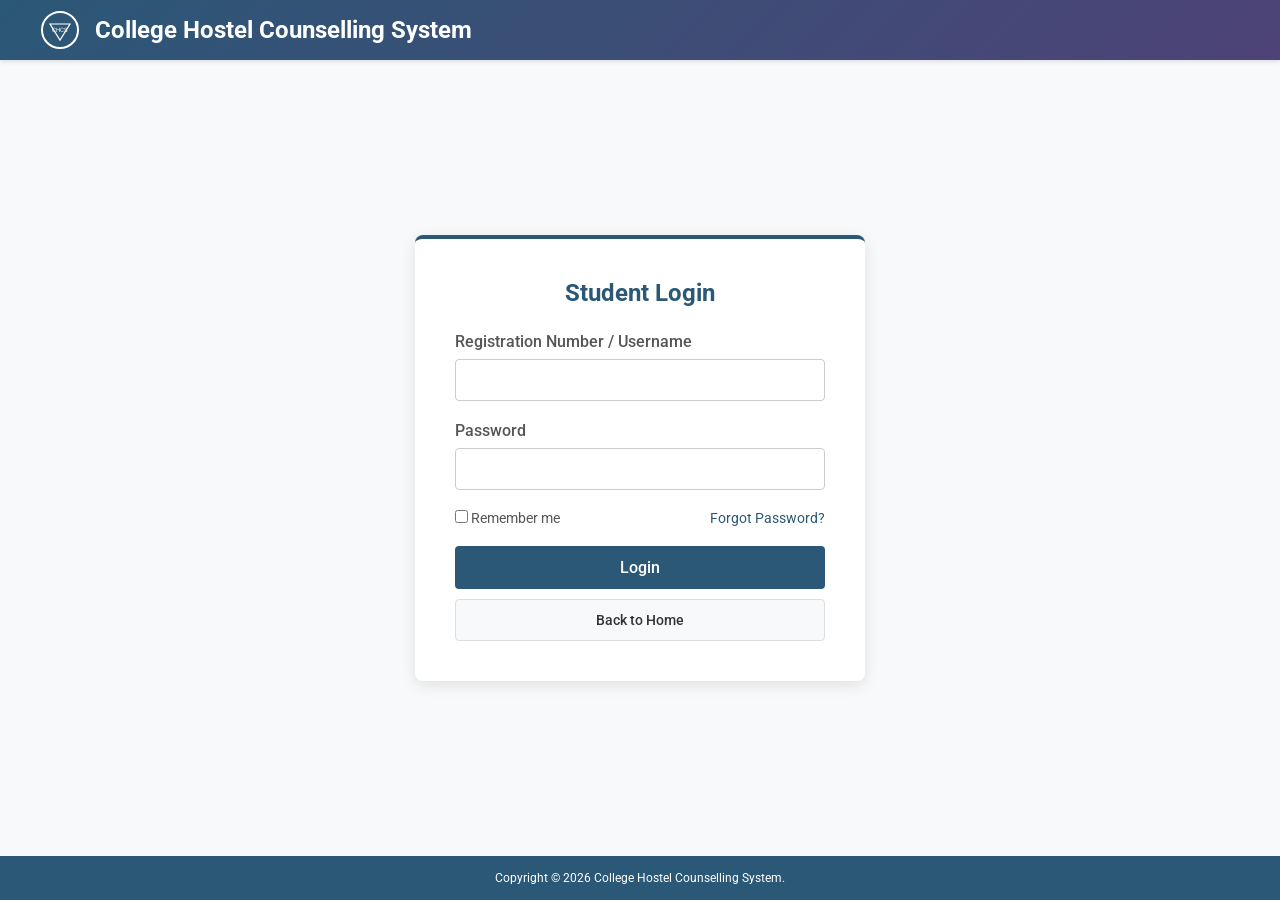
<file: student_login.html>
<!DOCTYPE html>
<html lang="en">
<head>
    <meta charset="UTF-8">
    <meta name="viewport" content="width=device-width, initial-scale=1.0">
    <title>Student Login - College Hostel</title>
    <link rel="stylesheet" href="style.css">
    <style>
        body { background-color: #f7f9fa; }
        .toast {
            position: fixed;
            top: 20px;
            right: 20px;
            background: white;
            padding: 15px 25px;
            box-shadow: 0 4px 12px rgba(0,0,0,0.15);
            border-left: 4px solid #28a745;
            border-radius: 4px;
            z-index: 1000;
        }
    </style>
</head>
<body>
    <div class="top-bar">
        <svg viewBox="0 0 100 100" width="40" height="40" style="margin-right: 15px;">
            <circle cx="50" cy="50" r="45" fill="none" stroke="white" stroke-width="5"/>
            <path d="M 25 35 L 75 35 L 50 75 Z" fill="none" stroke="white" stroke-width="3"/>
            <text x="50" y="55" fill="white" font-size="16" font-family="Arial" text-anchor="middle">CHCS</text>
        </svg>
        <h1>College Hostel Counselling System</h1>
    </div>

    <div class="container-center">
        <div class="auth-box">
            <h2>Student Login</h2>
            <form id="loginForm" onsubmit="handleLogin(event)">
                <div class="form-group">
                    <label for="username">Registration Number / Username</label>
                    <input type="text" id="username" name="username" class="form-control" required autocomplete="username">
                    <div id="usernameError" style="color: #dc3545; font-size: 12px; margin-top: 5px; display: none;"></div>
                </div>

                <div class="form-group">
                    <label for="password">Password</label>
                    <input type="password" id="password" name="password" class="form-control" required autocomplete="current-password">
                    <div id="passwordError" style="color: #dc3545; font-size: 12px; margin-top: 5px; display: none;"></div>
                </div>

                <div style="display: flex; justify-content: space-between; align-items: center; margin-bottom: 20px;">
                    <label style="font-size: 14px; color: #555;">
                        <input type="checkbox" id="rememberMe"> Remember me
                    </label>
                    <a href="#" onclick="showForgotPassword(); return false;" style="color: #2b5876; text-decoration: none; font-size: 14px;">Forgot Password?</a>
                </div>

                <button type="submit" class="btn-primary" id="loginBtn">Login</button>
            </form>

            <a href="index.html" class="btn-back">Back to Home</a>
        </div>
    </div>

    <div class="footer">
        Copyright © 2026 College Hostel Counselling System.
    </div>

    <script>
        function handleLogin(event) {
            event.preventDefault();
            
            const username = document.getElementById('username').value.trim();
            const password = document.getElementById('password').value;
            const rememberMe = document.getElementById('rememberMe').checked;
            
            document.getElementById('usernameError').style.display = 'none';
            document.getElementById('passwordError').style.display = 'none';
            
            let hasError = false;
            
            if (username.length < 3) {
                document.getElementById('usernameError').textContent = 'Invalid Username';
                document.getElementById('usernameError').style.display = 'block';
                hasError = true;
            }
            
            if (password.length < 5) {
                document.getElementById('passwordError').textContent = 'Invalid Password';
                document.getElementById('passwordError').style.display = 'block';
                hasError = true;
            }
            
            if (hasError) return;
            
            document.getElementById('loginBtn').textContent = 'Loading...';
            document.getElementById('loginBtn').disabled = true;
            
            setTimeout(() => {
                if (rememberMe) {
                    localStorage.setItem('studentLoggedIn', 'true');
                    localStorage.setItem('studentUsername', username);
                } else {
                    sessionStorage.setItem('studentLoggedIn', 'true');
                    sessionStorage.setItem('studentUsername', username);
                }
                
                showToast('Login successful!');
                
                setTimeout(() => {
                    window.location.href = 'student_dashboard.html';
                }, 1000);
            }, 1000);
        }

        function showForgotPassword() {
            alert('Please contact the academic administration.');
        }

        function showToast(message) {
            const toast = document.createElement('div');
            toast.className = 'toast';
            toast.textContent = message;
            document.body.appendChild(toast);
            
            setTimeout(() => {
                toast.remove();
            }, 2000);
        }

        document.addEventListener('DOMContentLoaded', function() {
            if (localStorage.getItem('studentLoggedIn') === 'true' || sessionStorage.getItem('studentLoggedIn') === 'true') {
                window.location.href = 'student_dashboard.html';
            }
        });
    </script>
</body>
</html>
</file>
<file: style.css>
@import url('https://fonts.googleapis.com/css2?family=Roboto:wght@400;500;700&display=swap');

* {
    margin: 0;
    padding: 0;
    box-sizing: border-box;
    font-family: 'Roboto', sans-serif;
}

body {
    background-color: #f7f9fa;
    color: #333;
    display: flex;
    flex-direction: column;
    min-height: 100vh;
}

.top-bar {
    background: linear-gradient(135deg, #2b5876 0%, #4e4376 100%);
    color: white;
    padding: 10px 40px;
    display: flex;
    align-items: center;
    box-shadow: 0 2px 4px rgba(0,0,0,0.1);
}

.top-bar img {
    height: 40px;
    margin-right: 15px;
}

.top-bar h1 {
    font-size: 24px;
    font-weight: 700;
    display: flex;
    align-items: center;
}

.top-bar span {
    font-size: 14px;
    font-weight: 400;
    margin-left: 10px;
}

.hero-section {
    text-align: center;
    padding: 30px 20px 20px;
    background-color: white;
}

.hero-section h2 {
    color: #0d6efd;
    font-size: 28px;
    margin-bottom: 15px;
}

.hero-section p {
    color: #555;
    font-size: 14px;
    max-width: 800px;
    margin: 0 auto;
    font-weight: 500;
}

.cards-container {
    display: flex;
    justify-content: center;
    gap: 20px;
    padding: 30px 40px;
    flex-wrap: wrap;
    background-color: #f7f9fa;
}

.portal-card {
    background: white;
    border-radius: 4px;
    padding: 20px;
    width: 250px;
    display: flex;
    justify-content: space-between;
    align-items: center;
    box-shadow: 0 4px 8px rgba(0,0,0,0.05);
    border-top: 4px solid #ccc;
    cursor: pointer;
    transition: transform 0.2s;
    text-decoration: none;
}

.portal-card:hover {
    transform: translateY(-3px);
    box-shadow: 0 6px 12px rgba(0,0,0,0.1);
}

.portal-card.student {
    border-top-color: #0d6efd;
}

.portal-card.employee {
    border-top-color: #ffc107;
}

.portal-card.parent {
    border-top-color: #198754;
}

.portal-card.alumni {
    border-top-color: #0dcaf0;
}

.card-icon {
    width: 60px;
    height: 60px;
    background-size: cover;
    background-position: center;
}

.card-content {
    display: flex;
    flex-direction: column;
    align-items: flex-end;
}

.card-title {
    font-size: 18px;
    font-weight: 500;
    margin-bottom: 10px;
}

.student .card-title { color: #0d6efd; }
.employee .card-title { color: #ffc107; }
.parent .card-title { color: #198754; }
.alumni .card-title { color: #0dcaf0; }

.login-btn {
    width: 32px;
    height: 32px;
    border-radius: 4px;
    display: flex;
    justify-content: center;
    align-items: center;
    color: white;
    text-decoration: none;
    font-weight: bold;
}

.student .login-btn { background-color: #0d6efd; }
.employee .login-btn { background-color: #d39e00; }
.parent .login-btn { background-color: #198754; }
.alumni .login-btn { background-color: #0dcaf0; }


.main-content {
    display: flex;
    padding: 0 40px 40px;
    gap: 40px;
    flex: 1;
}

.spotlight-section {
    flex: 2;
    background: white;
    padding: 20px;
    box-shadow: 0 4px 8px rgba(0,0,0,0.05);
    border-top: 3px solid #800000;
}

.spotlight-header {
    display: flex;
    justify-content: space-between;
    align-items: center;
    margin-bottom: 15px;
}

.spotlight-header h3 {
    color: #800000;
    font-weight: 500;
}

.spotlight-header a {
    color: #800000;
    text-decoration: none;
    font-size: 14px;
}

.spotlight-list {
    list-style: none;
}

.spotlight-list li {
    padding: 12px 0;
    border-bottom: 1px solid #eee;
    font-size: 13px;
    font-weight: 500;
}

.spotlight-list li a {
    color: #333;
    text-decoration: none;
    text-transform: uppercase;
}

.spotlight-list li a:hover {
    color: #0d6efd;
}

.downloads-section {
    flex: 1;
    display: flex;
    flex-wrap: wrap;
    align-content: flex-start;
    justify-content: center;
    text-align: center;
    gap: 20px;
}

.app-box {
    margin-bottom: 20px;
}

.app-box p {
    color: #0d6efd;
    font-weight: 500;
    margin-bottom: 10px;
}

.store-buttons {
    display: flex;
    flex-direction: column;
    gap: 10px;
}

.store-btn {
    background: black;
    color: white;
    border-radius: 8px;
    padding: 10px 15px;
    display: flex;
    align-items: center;
    text-decoration: none;
    width: 160px;
}

.store-btn img {
    height: 24px;
    margin-right: 10px;
}

.store-text-small {
    font-size: 10px;
    display: block;
    text-align: left;
}

.store-text-large {
    font-size: 14px;
    font-weight: bold;
    display: block;
    text-align: left;
}


.footer {
    background-color: #2b5876;
    color: white;
    text-align: center;
    padding: 15px;
    font-size: 12px;
    margin-top: auto;
}

.container-center {
    display: flex;
    justify-content: center;
    align-items: center;
    flex: 1;
    padding: 40px;
}

.auth-box {
    background: white;
    padding: 40px;
    border-radius: 8px;
    box-shadow: 0 4px 15px rgba(0,0,0,0.1);
    width: 100%;
    max-width: 450px;
    border-top: 4px solid #2b5876;
}

.auth-box h2 {
    text-align: center;
    color: #2b5876;
    margin-bottom: 25px;
}

.form-group {
    margin-bottom: 20px;
}

.form-group label {
    display: block;
    margin-bottom: 8px;
    color: #555;
    font-weight: 500;
}

.form-control {
    width: 100%;
    padding: 12px;
    border: 1px solid #ccc;
    border-radius: 4px;
    font-size: 14px;
    transition: border-color 0.3s;
}

.form-control:focus {
    border-color: #2b5876;
    outline: none;
}

.btn-primary {
    background-color: #2b5876;
    color: white;
    padding: 12px;
    border: none;
    border-radius: 4px;
    width: 100%;
    font-size: 16px;
    cursor: pointer;
    font-weight: 500;
    transition: background-color 0.3s;
    text-decoration: none;
    display: inline-block;
    text-align: center;
}

.btn-primary:hover {
    background-color: #1a3c54;
}

.btn-back {
    background-color: #f8f9fa;
    color: #333;
    padding: 12px;
    border: 1px solid #ddd;
    border-radius: 4px;
    width: 100%;
    font-size: 14px;
    cursor: pointer;
    font-weight: 500;
    margin-top: 10px;
    transition: background-color 0.3s;
    text-decoration: none;
    display: inline-block;
    text-align: center;
}

.btn-back:hover {
    background-color: #e9ecef;
}

.dashboard-wrapper {
    display: flex;
    padding: 20px 40px;
    gap: 30px;
}

.sidebar {
    width: 250px;
    background: white;
    border-radius: 8px;
    box-shadow: 0 4px 8px rgba(0,0,0,0.05);
    overflow: hidden;
}

.user-profile-sm {
    padding: 20px;
    text-align: center;
    background: #f8f9fa;
    border-bottom: 1px solid #eee;
}

.user-profile-sm img {
    width: 80px;
    height: 80px;
    border-radius: 50%;
    margin-bottom: 10px;
}

.nav-menu {
    list-style: none;
}

.nav-menu li a {
    display: block;
    padding: 15px 20px;
    color: #555;
    text-decoration: none;
    border-bottom: 1px solid #eee;
    font-weight: 500;
    transition: background-color 0.2s;
}

.nav-menu li a:hover, .nav-menu li a.active {
    background-color: #2b5876;
    color: white;
}

.dashboard-content {
    flex: 1;
    background: white;
    border-radius: 8px;
    box-shadow: 0 4px 8px rgba(0,0,0,0.05);
    padding: 30px;
}

.content-header {
    border-bottom: 2px solid #f0f0f0;
    padding-bottom: 15px;
    margin-bottom: 25px;
}

.content-header h2 {
    color: #2b5876;
}

.info-grid {
    display: grid;
    grid-template-columns: repeat(auto-fill, minmax(300px, 1fr));
    gap: 20px;
    margin-bottom: 30px;
}

.info-card {
    background: #f8f9fa;
    padding: 20px;
    border-radius: 6px;
    border-left: 4px solid #2b5876;
}

.info-card h3 {
    margin-bottom: 10px;
    color: #555;
    font-size: 14px;
    text-transform: uppercase;
}

.info-card p {
    font-size: 18px;
    color: #333;
    font-weight: 500;
}

.table-responsive {
    overflow-x: auto;
}

.custom-table {
    width: 100%;
    border-collapse: collapse;
}

.custom-table th, .custom-table td {
    padding: 12px 15px;
    text-align: left;
    border-bottom: 1px solid #eee;
}

.custom-table th {
    background-color: #f8f9fa;
    color: #555;
    font-weight: 500;
}

.status-badge {
    padding: 5px 10px;
    border-radius: 20px;
    font-size: 12px;
    font-weight: bold;
}

.status-pending { background: #fff3cd; color: #856404; }
.status-approved { background: #d4edda; color: #155724; }
.status-rejected { background: #f8d7da; color: #721c24; }
.status-paid { background: #d1e7dd; color: #0f5132; }

.action-buttons {
    display: flex;
    gap: 10px;
    margin-top: 20px;
}

.grid-cards {
    display: grid;
    grid-template-columns: repeat(auto-fit, minmax(200px, 1fr));
    gap: 20px;
}

.action-card {
    background: #fff;
    border: 1px solid #ddd;
    border-radius: 8px;
    padding: 25px;
    text-align: center;
    text-decoration: none;
    color: #333;
    transition: all 0.3s;
    display: flex;
    flex-direction: column;
    align-items: center;
    justify-content: center;
}

.action-card:hover {
    border-color: #2b5876;
    background: #f8f9fa;
    transform: translateY(-5px);
    box-shadow: 0 5px 15px rgba(0,0,0,0.1);
}

.action-card-icon {
    font-size: 32px;
    margin-bottom: 15px;
    color: #2b5876;
}

.action-card-title {
    font-weight: 500;
    font-size: 16px;
}
</file>
